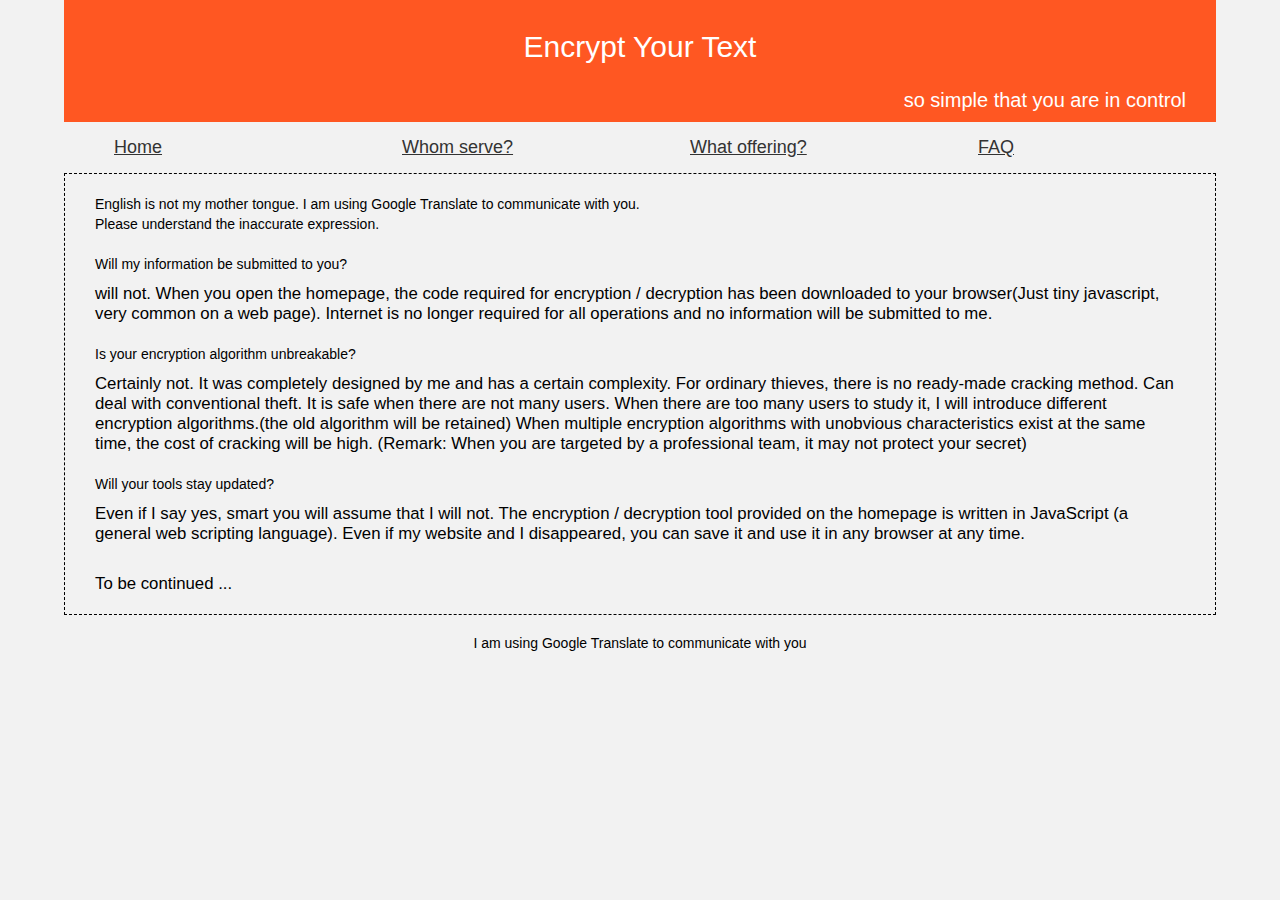
<file: faq.html>
﻿<!DOCTYPE html>

<html lang="en" xmlns="http://www.w3.org/1999/xhtml">
<head>
    <meta charset="utf-8" />
    <title></title>
    <!--UI-->
    <link rel="stylesheet" href="layui/css/layui.css">
    <script src="layui/layui.js"></script>
    <!--JQuery-->
    <script src="js/jquery-3.4.1.min.js"></script>
    <script src="js/jquery.md5.js"></script>
    <!--Mine-->
    <script src="js/myjs.js"></script>
    <link rel="stylesheet" type="text/css" href="css/mycss.css">
</head>
<body>
    <div class="container">
        <div class="top">
            <span class="top-text">Encrypt Your Text</span>
            <div>so simple that you are in control</div>
        </div>
        <div class="layui-row menu">
            <div class="layui-col-sm3">
                <a href="/index.html">Home</a>
            </div>
            <div class="layui-col-sm3">
                <a href="/serveyou.html">Whom serve?</a>
            </div>
            <div class="layui-col-sm3">
                <a href="/offer.html">What offering?</a>
            </div>
            <div class="layui-col-sm3">
                <a href="/faq.html">FAQ</a>
            </div>
        </div>
        <div class="content">
            <p>
                &nbsp;
            </p>
            <p>
                English is not my mother tongue. I am using Google Translate to communicate with you.
            </p>
            <p>
                Please understand the inaccurate expression.
            </p>
            <p>
                &nbsp;
            </p>
            <p>
                Will my information be submitted to you?
            </p>
            <p class="p2">
                will not. When you open the homepage, the code required for encryption / decryption has been downloaded to your browser(Just tiny javascript, very common on a web page). Internet is no longer required for all operations and no information will be submitted to me.
            </p>
            <p>
                &nbsp;
            </p>
            <p>
                Is your encryption algorithm unbreakable?
            </p>
            <p class="p2">
                Certainly not.
                It was completely designed by me and has a certain complexity. For ordinary thieves, there is no ready-made cracking method. Can deal with conventional theft.
                It is safe when there are not many users. When there are too many users to study it, I will introduce different encryption algorithms.(the old algorithm will be retained)
                When multiple encryption algorithms with unobvious characteristics exist at the same time, the cost of cracking will be high.
                (Remark: When you are targeted by a professional team, it may not protect your secret)
            </p>
            <p>
                &nbsp;
            </p>
            <p>
                Will your tools stay updated?
            </p>
            <p class="p2">
                Even if I say yes, smart you will assume that I will not. The encryption / decryption tool provided on the homepage is written in JavaScript (a general web scripting language). Even if my website and I disappeared, you can save it and use it in any browser at any time.
            </p>
            <p>
                &nbsp;
            </p>
            <p class="p2">
                To be continued ...
            </p>
            <p>
                &nbsp;
            </p>
        </div>
        <div class="bottom"><span class="bottom-text">
    I am using Google Translate to communicate with you
</span></div>
    </div>
</body>
</html>
</file>
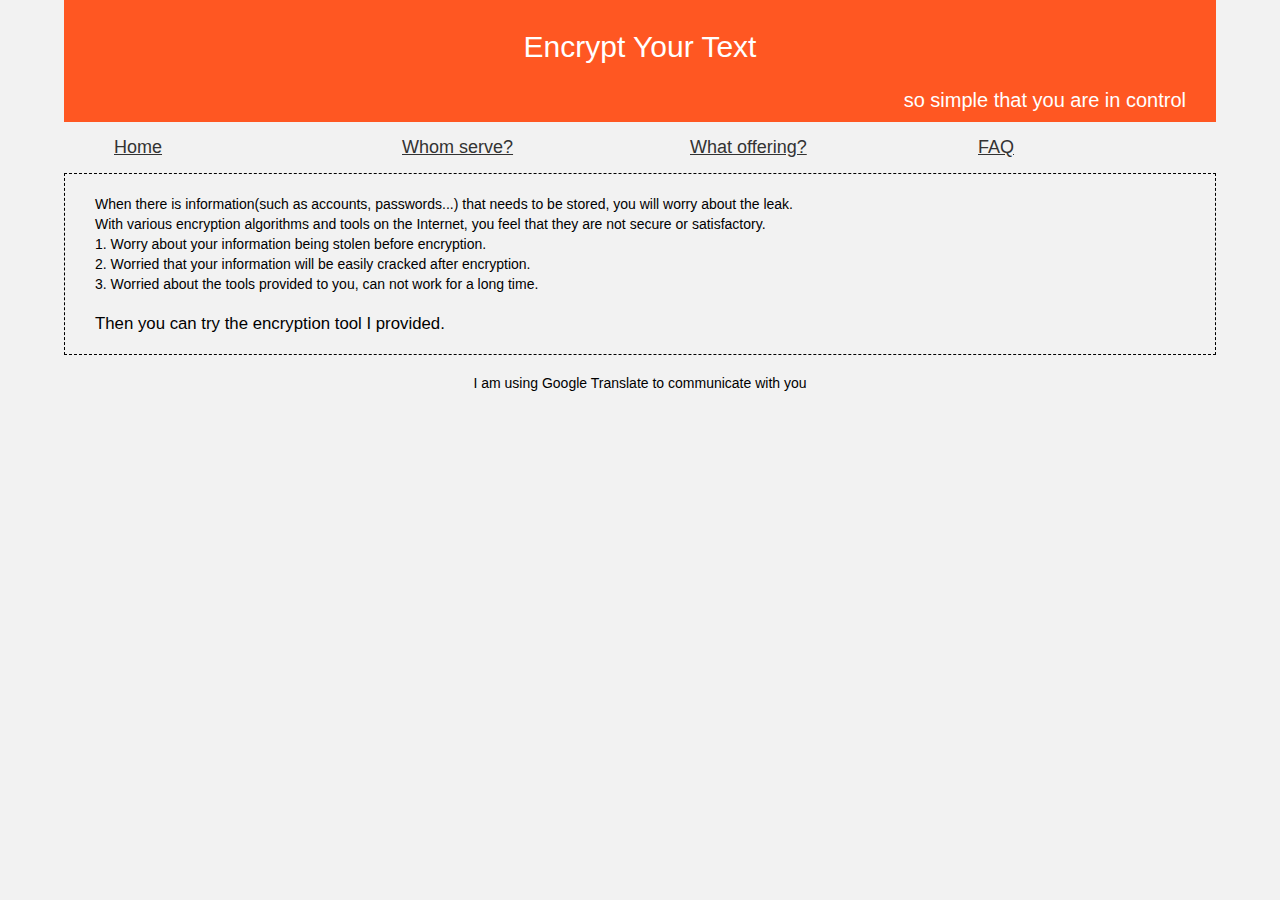
<file: offer.html>
﻿<!DOCTYPE html>

<html lang="en" xmlns="http://www.w3.org/1999/xhtml">
<head>
    <meta charset="utf-8" />
    <title></title>
    <!--UI-->
    <link rel="stylesheet" href="layui/css/layui.css">
    <script src="layui/layui.js"></script>
    <!--JQuery-->
    <script src="js/jquery-3.4.1.min.js"></script>
    <script src="js/jquery.md5.js"></script>
    <!--Mine-->
    <script src="js/myjs.js"></script>
    <link rel="stylesheet" type="text/css" href="css/mycss.css">
</head>
<body>
    <div class="container">
        <div class="top">
            <span class="top-text">Encrypt Your Text</span>
            <div>so simple that you are in control</div>
        </div>
        <div class="layui-row menu">
            <div class="layui-col-sm3">
                <a href="/index.html">Home</a>
            </div>
            <div class="layui-col-sm3">
                <a href="/serveyou.html">Whom serve?</a>
            </div>
            <div class="layui-col-sm3">
                <a href="/offer.html">What offering?</a>
            </div>
            <div class="layui-col-sm3">
                <a href="/faq.html">FAQ</a>
            </div>
        </div>
        <div class="content">
            <p>
                &nbsp;
            </p>
            <p>
                When there is information(such as accounts, passwords...) that needs to be stored, you will worry about the leak.
            </p>
            <p>
                With various encryption algorithms and tools on the Internet, you feel that they are not secure or satisfactory.
            </p>
            <p>
                1. Worry about your information being stolen before encryption.
            </p>
            <p>
                2. Worried that your information will be easily cracked after encryption.
            </p>
            <p>
                3. Worried about the tools provided to you, can not work for a long time.
            </p>
            <p>
                &nbsp;
            </p>
            <p style="font:bolder; font-size:larger;">
                Then you can try the encryption tool I provided.
            </p>
            <p>
                &nbsp;
            </p>
        </div>
        <div class="bottom"><span class="bottom-text">
    I am using Google Translate to communicate with you
</span></div>
    </div>
</body>
</html>
</file>
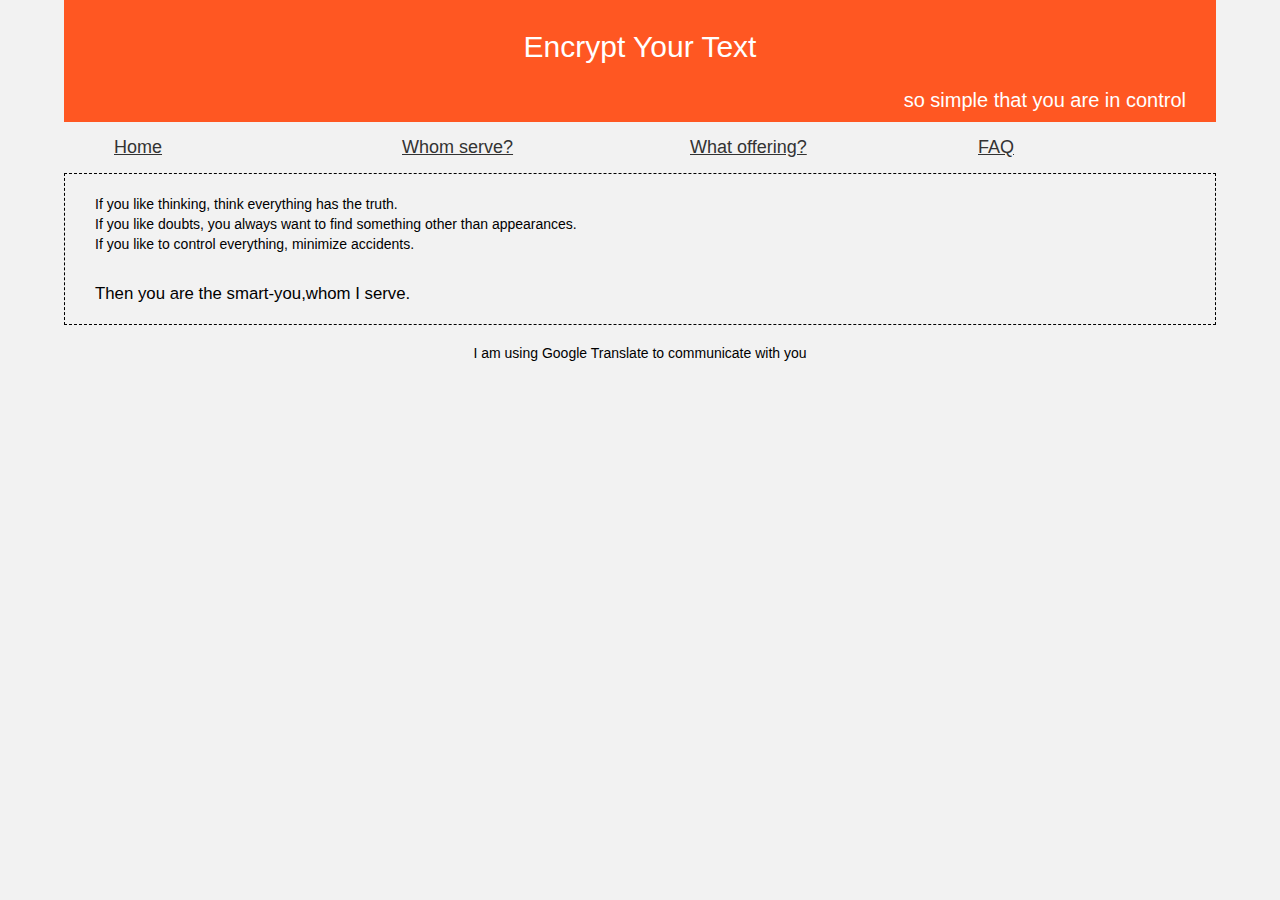
<file: serveyou.html>
﻿<!DOCTYPE html>

<html lang="en" xmlns="http://www.w3.org/1999/xhtml">
<head>
    <meta charset="utf-8" />
    <title></title>
    <!--UI-->
    <link rel="stylesheet" href="layui/css/layui.css">
    <script src="layui/layui.js"></script>
    <!--JQuery-->
    <script src="js/jquery-3.4.1.min.js"></script>
    <script src="js/jquery.md5.js"></script>
    <!--Mine-->
    <script src="js/myjs.js"></script>
    <link rel="stylesheet" type="text/css" href="css/mycss.css">
</head>
<body>
    <div class="container">
        <div class="top">
            <span class="top-text">Encrypt Your Text</span>
            <div>so simple that you are in control</div>
        </div>
        <div class="layui-row menu">
            <div class="layui-col-sm3">
                <a href="/index.html">Home</a>
            </div>
            <div class="layui-col-sm3">
                <a href="/serveyou.html">Whom serve?</a>
            </div>
            <div class="layui-col-sm3">
                <a href="/offer.html">What offering?</a>
            </div>
            <div class="layui-col-sm3">
                <a href="/faq.html">FAQ</a>
            </div>
        </div>
        <div class="content">
            <p>
                &nbsp;
            </p>
            <p>
                If you like thinking, think everything has the truth.
            </p>
            <p>
                If you like doubts, you always want to find something other than appearances.
            </p>
            <p>
                If you like to control everything, minimize accidents.
            </p>
            <p>
                &nbsp;
            </p>
            <p class="p2">
                Then you are the smart-you,whom I serve.
            </p>
            <p>
                &nbsp;
            </p>
        </div>
        <div class="bottom"><span class="bottom-text">
    I am using Google Translate to communicate with you
</span></div>
    </div>
</body>
</html>
</file>
<file: layui/css/layui.css>
/** layui-v2.5.5 MIT License By https://www.layui.com */
 .layui-inline,img{display:inline-block;vertical-align:middle}h1,h2,h3,h4,h5,h6{font-weight:400}.layui-edge,.layui-header,.layui-inline,.layui-main{position:relative}.layui-body,.layui-edge,.layui-elip{overflow:hidden}.layui-btn,.layui-edge,.layui-inline,img{vertical-align:middle}.layui-btn,.layui-disabled,.layui-icon,.layui-unselect{-moz-user-select:none;-webkit-user-select:none;-ms-user-select:none}.layui-elip,.layui-form-checkbox span,.layui-form-pane .layui-form-label{text-overflow:ellipsis;white-space:nowrap}.layui-breadcrumb,.layui-tree-btnGroup{visibility:hidden}blockquote,body,button,dd,div,dl,dt,form,h1,h2,h3,h4,h5,h6,input,li,ol,p,pre,td,textarea,th,ul{margin:0;padding:0;-webkit-tap-highlight-color:rgba(0,0,0,0)}a:active,a:hover{outline:0}img{border:none}li{list-style:none}table{border-collapse:collapse;border-spacing:0}h4,h5,h6{font-size:100%}button,input,optgroup,option,select,textarea{font-family:inherit;font-size:inherit;font-style:inherit;font-weight:inherit;outline:0}pre{white-space:pre-wrap;white-space:-moz-pre-wrap;white-space:-pre-wrap;white-space:-o-pre-wrap;word-wrap:break-word}body{line-height:24px;font:14px Helvetica Neue,Helvetica,PingFang SC,Tahoma,Arial,sans-serif}hr{height:1px;margin:10px 0;border:0;clear:both}a{color:#333;text-decoration:none}a:hover{color:#777}a cite{font-style:normal;*cursor:pointer}.layui-border-box,.layui-border-box *{box-sizing:border-box}.layui-box,.layui-box *{box-sizing:content-box}.layui-clear{clear:both;*zoom:1}.layui-clear:after{content:'\20';clear:both;*zoom:1;display:block;height:0}.layui-inline{*display:inline;*zoom:1}.layui-edge{display:inline-block;width:0;height:0;border-width:6px;border-style:dashed;border-color:transparent}.layui-edge-top{top:-4px;border-bottom-color:#999;border-bottom-style:solid}.layui-edge-right{border-left-color:#999;border-left-style:solid}.layui-edge-bottom{top:2px;border-top-color:#999;border-top-style:solid}.layui-edge-left{border-right-color:#999;border-right-style:solid}.layui-disabled,.layui-disabled:hover{color:#d2d2d2!important;cursor:not-allowed!important}.layui-circle{border-radius:100%}.layui-show{display:block!important}.layui-hide{display:none!important}@font-face{font-family:layui-icon;src:url(../font/iconfont.eot?v=250);src:url(../font/iconfont.eot?v=250#iefix) format('embedded-opentype'),url(../font/iconfont.woff2?v=250) format('woff2'),url(../font/iconfont.woff?v=250) format('woff'),url(../font/iconfont.ttf?v=250) format('truetype'),url(../font/iconfont.svg?v=250#layui-icon) format('svg')}.layui-icon{font-family:layui-icon!important;font-size:16px;font-style:normal;-webkit-font-smoothing:antialiased;-moz-osx-font-smoothing:grayscale}.layui-icon-reply-fill:before{content:"\e611"}.layui-icon-set-fill:before{content:"\e614"}.layui-icon-menu-fill:before{content:"\e60f"}.layui-icon-search:before{content:"\e615"}.layui-icon-share:before{content:"\e641"}.layui-icon-set-sm:before{content:"\e620"}.layui-icon-engine:before{content:"\e628"}.layui-icon-close:before{content:"\1006"}.layui-icon-close-fill:before{content:"\1007"}.layui-icon-chart-screen:before{content:"\e629"}.layui-icon-star:before{content:"\e600"}.layui-icon-circle-dot:before{content:"\e617"}.layui-icon-chat:before{content:"\e606"}.layui-icon-release:before{content:"\e609"}.layui-icon-list:before{content:"\e60a"}.layui-icon-chart:before{content:"\e62c"}.layui-icon-ok-circle:before{content:"\1005"}.layui-icon-layim-theme:before{content:"\e61b"}.layui-icon-table:before{content:"\e62d"}.layui-icon-right:before{content:"\e602"}.layui-icon-left:before{content:"\e603"}.layui-icon-cart-simple:before{content:"\e698"}.layui-icon-face-cry:before{content:"\e69c"}.layui-icon-face-smile:before{content:"\e6af"}.layui-icon-survey:before{content:"\e6b2"}.layui-icon-tree:before{content:"\e62e"}.layui-icon-upload-circle:before{content:"\e62f"}.layui-icon-add-circle:before{content:"\e61f"}.layui-icon-download-circle:before{content:"\e601"}.layui-icon-templeate-1:before{content:"\e630"}.layui-icon-util:before{content:"\e631"}.layui-icon-face-surprised:before{content:"\e664"}.layui-icon-edit:before{content:"\e642"}.layui-icon-speaker:before{content:"\e645"}.layui-icon-down:before{content:"\e61a"}.layui-icon-file:before{content:"\e621"}.layui-icon-layouts:before{content:"\e632"}.layui-icon-rate-half:before{content:"\e6c9"}.layui-icon-add-circle-fine:before{content:"\e608"}.layui-icon-prev-circle:before{content:"\e633"}.layui-icon-read:before{content:"\e705"}.layui-icon-404:before{content:"\e61c"}.layui-icon-carousel:before{content:"\e634"}.layui-icon-help:before{content:"\e607"}.layui-icon-code-circle:before{content:"\e635"}.layui-icon-water:before{content:"\e636"}.layui-icon-username:before{content:"\e66f"}.layui-icon-find-fill:before{content:"\e670"}.layui-icon-about:before{content:"\e60b"}.layui-icon-location:before{content:"\e715"}.layui-icon-up:before{content:"\e619"}.layui-icon-pause:before{content:"\e651"}.layui-icon-date:before{content:"\e637"}.layui-icon-layim-uploadfile:before{content:"\e61d"}.layui-icon-delete:before{content:"\e640"}.layui-icon-play:before{content:"\e652"}.layui-icon-top:before{content:"\e604"}.layui-icon-friends:before{content:"\e612"}.layui-icon-refresh-3:before{content:"\e9aa"}.layui-icon-ok:before{content:"\e605"}.layui-icon-layer:before{content:"\e638"}.layui-icon-face-smile-fine:before{content:"\e60c"}.layui-icon-dollar:before{content:"\e659"}.layui-icon-group:before{content:"\e613"}.layui-icon-layim-download:before{content:"\e61e"}.layui-icon-picture-fine:before{content:"\e60d"}.layui-icon-link:before{content:"\e64c"}.layui-icon-diamond:before{content:"\e735"}.layui-icon-log:before{content:"\e60e"}.layui-icon-rate-solid:before{content:"\e67a"}.layui-icon-fonts-del:before{content:"\e64f"}.layui-icon-unlink:before{content:"\e64d"}.layui-icon-fonts-clear:before{content:"\e639"}.layui-icon-triangle-r:before{content:"\e623"}.layui-icon-circle:before{content:"\e63f"}.layui-icon-radio:before{content:"\e643"}.layui-icon-align-center:before{content:"\e647"}.layui-icon-align-right:before{content:"\e648"}.layui-icon-align-left:before{content:"\e649"}.layui-icon-loading-1:before{content:"\e63e"}.layui-icon-return:before{content:"\e65c"}.layui-icon-fonts-strong:before{content:"\e62b"}.layui-icon-upload:before{content:"\e67c"}.layui-icon-dialogue:before{content:"\e63a"}.layui-icon-video:before{content:"\e6ed"}.layui-icon-headset:before{content:"\e6fc"}.layui-icon-cellphone-fine:before{content:"\e63b"}.layui-icon-add-1:before{content:"\e654"}.layui-icon-face-smile-b:before{content:"\e650"}.layui-icon-fonts-html:before{content:"\e64b"}.layui-icon-form:before{content:"\e63c"}.layui-icon-cart:before{content:"\e657"}.layui-icon-camera-fill:before{content:"\e65d"}.layui-icon-tabs:before{content:"\e62a"}.layui-icon-fonts-code:before{content:"\e64e"}.layui-icon-fire:before{content:"\e756"}.layui-icon-set:before{content:"\e716"}.layui-icon-fonts-u:before{content:"\e646"}.layui-icon-triangle-d:before{content:"\e625"}.layui-icon-tips:before{content:"\e702"}.layui-icon-picture:before{content:"\e64a"}.layui-icon-more-vertical:before{content:"\e671"}.layui-icon-flag:before{content:"\e66c"}.layui-icon-loading:before{content:"\e63d"}.layui-icon-fonts-i:before{content:"\e644"}.layui-icon-refresh-1:before{content:"\e666"}.layui-icon-rmb:before{content:"\e65e"}.layui-icon-home:before{content:"\e68e"}.layui-icon-user:before{content:"\e770"}.layui-icon-notice:before{content:"\e667"}.layui-icon-login-weibo:before{content:"\e675"}.layui-icon-voice:before{content:"\e688"}.layui-icon-upload-drag:before{content:"\e681"}.layui-icon-login-qq:before{content:"\e676"}.layui-icon-snowflake:before{content:"\e6b1"}.layui-icon-file-b:before{content:"\e655"}.layui-icon-template:before{content:"\e663"}.layui-icon-auz:before{content:"\e672"}.layui-icon-console:before{content:"\e665"}.layui-icon-app:before{content:"\e653"}.layui-icon-prev:before{content:"\e65a"}.layui-icon-website:before{content:"\e7ae"}.layui-icon-next:before{content:"\e65b"}.layui-icon-component:before{content:"\e857"}.layui-icon-more:before{content:"\e65f"}.layui-icon-login-wechat:before{content:"\e677"}.layui-icon-shrink-right:before{content:"\e668"}.layui-icon-spread-left:before{content:"\e66b"}.layui-icon-camera:before{content:"\e660"}.layui-icon-note:before{content:"\e66e"}.layui-icon-refresh:before{content:"\e669"}.layui-icon-female:before{content:"\e661"}.layui-icon-male:before{content:"\e662"}.layui-icon-password:before{content:"\e673"}.layui-icon-senior:before{content:"\e674"}.layui-icon-theme:before{content:"\e66a"}.layui-icon-tread:before{content:"\e6c5"}.layui-icon-praise:before{content:"\e6c6"}.layui-icon-star-fill:before{content:"\e658"}.layui-icon-rate:before{content:"\e67b"}.layui-icon-template-1:before{content:"\e656"}.layui-icon-vercode:before{content:"\e679"}.layui-icon-cellphone:before{content:"\e678"}.layui-icon-screen-full:before{content:"\e622"}.layui-icon-screen-restore:before{content:"\e758"}.layui-icon-cols:before{content:"\e610"}.layui-icon-export:before{content:"\e67d"}.layui-icon-print:before{content:"\e66d"}.layui-icon-slider:before{content:"\e714"}.layui-icon-addition:before{content:"\e624"}.layui-icon-subtraction:before{content:"\e67e"}.layui-icon-service:before{content:"\e626"}.layui-icon-transfer:before{content:"\e691"}.layui-main{width:1140px;margin:0 auto}.layui-header{z-index:1000;height:60px}.layui-header a:hover{transition:all .5s;-webkit-transition:all .5s}.layui-side{position:fixed;left:0;top:0;bottom:0;z-index:999;width:200px;overflow-x:hidden}.layui-side-scroll{position:relative;width:220px;height:100%;overflow-x:hidden}.layui-body{position:absolute;left:200px;right:0;top:0;bottom:0;z-index:998;width:auto;overflow-y:auto;box-sizing:border-box}.layui-layout-body{overflow:hidden}.layui-layout-admin .layui-header{background-color:#23262E}.layui-layout-admin .layui-side{top:60px;width:200px;overflow-x:hidden}.layui-layout-admin .layui-body{position:fixed;top:60px;bottom:44px}.layui-layout-admin .layui-main{width:auto;margin:0 15px}.layui-layout-admin .layui-footer{position:fixed;left:200px;right:0;bottom:0;height:44px;line-height:44px;padding:0 15px;background-color:#eee}.layui-layout-admin .layui-logo{position:absolute;left:0;top:0;width:200px;height:100%;line-height:60px;text-align:center;color:#009688;font-size:16px}.layui-layout-admin .layui-header .layui-nav{background:0 0}.layui-layout-left{position:absolute!important;left:200px;top:0}.layui-layout-right{position:absolute!important;right:0;top:0}.layui-container{position:relative;margin:0 auto;padding:0 15px;box-sizing:border-box}.layui-fluid{position:relative;margin:0 auto;padding:0 15px}.layui-row:after,.layui-row:before{content:'';display:block;clear:both}.layui-col-lg1,.layui-col-lg10,.layui-col-lg11,.layui-col-lg12,.layui-col-lg2,.layui-col-lg3,.layui-col-lg4,.layui-col-lg5,.layui-col-lg6,.layui-col-lg7,.layui-col-lg8,.layui-col-lg9,.layui-col-md1,.layui-col-md10,.layui-col-md11,.layui-col-md12,.layui-col-md2,.layui-col-md3,.layui-col-md4,.layui-col-md5,.layui-col-md6,.layui-col-md7,.layui-col-md8,.layui-col-md9,.layui-col-sm1,.layui-col-sm10,.layui-col-sm11,.layui-col-sm12,.layui-col-sm2,.layui-col-sm3,.layui-col-sm4,.layui-col-sm5,.layui-col-sm6,.layui-col-sm7,.layui-col-sm8,.layui-col-sm9,.layui-col-xs1,.layui-col-xs10,.layui-col-xs11,.layui-col-xs12,.layui-col-xs2,.layui-col-xs3,.layui-col-xs4,.layui-col-xs5,.layui-col-xs6,.layui-col-xs7,.layui-col-xs8,.layui-col-xs9{position:relative;display:block;box-sizing:border-box}.layui-col-xs1,.layui-col-xs10,.layui-col-xs11,.layui-col-xs12,.layui-col-xs2,.layui-col-xs3,.layui-col-xs4,.layui-col-xs5,.layui-col-xs6,.layui-col-xs7,.layui-col-xs8,.layui-col-xs9{float:left}.layui-col-xs1{width:8.33333333%}.layui-col-xs2{width:16.66666667%}.layui-col-xs3{width:25%}.layui-col-xs4{width:33.33333333%}.layui-col-xs5{width:41.66666667%}.layui-col-xs6{width:50%}.layui-col-xs7{width:58.33333333%}.layui-col-xs8{width:66.66666667%}.layui-col-xs9{width:75%}.layui-col-xs10{width:83.33333333%}.layui-col-xs11{width:91.66666667%}.layui-col-xs12{width:100%}.layui-col-xs-offset1{margin-left:8.33333333%}.layui-col-xs-offset2{margin-left:16.66666667%}.layui-col-xs-offset3{margin-left:25%}.layui-col-xs-offset4{margin-left:33.33333333%}.layui-col-xs-offset5{margin-left:41.66666667%}.layui-col-xs-offset6{margin-left:50%}.layui-col-xs-offset7{margin-left:58.33333333%}.layui-col-xs-offset8{margin-left:66.66666667%}.layui-col-xs-offset9{margin-left:75%}.layui-col-xs-offset10{margin-left:83.33333333%}.layui-col-xs-offset11{margin-left:91.66666667%}.layui-col-xs-offset12{margin-left:100%}@media screen and (max-width:768px){.layui-hide-xs{display:none!important}.layui-show-xs-block{display:block!important}.layui-show-xs-inline{display:inline!important}.layui-show-xs-inline-block{display:inline-block!important}}@media screen and (min-width:768px){.layui-container{width:750px}.layui-hide-sm{display:none!important}.layui-show-sm-block{display:block!important}.layui-show-sm-inline{display:inline!important}.layui-show-sm-inline-block{display:inline-block!important}.layui-col-sm1,.layui-col-sm10,.layui-col-sm11,.layui-col-sm12,.layui-col-sm2,.layui-col-sm3,.layui-col-sm4,.layui-col-sm5,.layui-col-sm6,.layui-col-sm7,.layui-col-sm8,.layui-col-sm9{float:left}.layui-col-sm1{width:8.33333333%}.layui-col-sm2{width:16.66666667%}.layui-col-sm3{width:25%}.layui-col-sm4{width:33.33333333%}.layui-col-sm5{width:41.66666667%}.layui-col-sm6{width:50%}.layui-col-sm7{width:58.33333333%}.layui-col-sm8{width:66.66666667%}.layui-col-sm9{width:75%}.layui-col-sm10{width:83.33333333%}.layui-col-sm11{width:91.66666667%}.layui-col-sm12{width:100%}.layui-col-sm-offset1{margin-left:8.33333333%}.layui-col-sm-offset2{margin-left:16.66666667%}.layui-col-sm-offset3{margin-left:25%}.layui-col-sm-offset4{margin-left:33.33333333%}.layui-col-sm-offset5{margin-left:41.66666667%}.layui-col-sm-offset6{margin-left:50%}.layui-col-sm-offset7{margin-left:58.33333333%}.layui-col-sm-offset8{margin-left:66.66666667%}.layui-col-sm-offset9{margin-left:75%}.layui-col-sm-offset10{margin-left:83.33333333%}.layui-col-sm-offset11{margin-left:91.66666667%}.layui-col-sm-offset12{margin-left:100%}}@media screen and (min-width:992px){.layui-container{width:970px}.layui-hide-md{display:none!important}.layui-show-md-block{display:block!important}.layui-show-md-inline{display:inline!important}.layui-show-md-inline-block{display:inline-block!important}.layui-col-md1,.layui-col-md10,.layui-col-md11,.layui-col-md12,.layui-col-md2,.layui-col-md3,.layui-col-md4,.layui-col-md5,.layui-col-md6,.layui-col-md7,.layui-col-md8,.layui-col-md9{float:left}.layui-col-md1{width:8.33333333%}.layui-col-md2{width:16.66666667%}.layui-col-md3{width:25%}.layui-col-md4{width:33.33333333%}.layui-col-md5{width:41.66666667%}.layui-col-md6{width:50%}.layui-col-md7{width:58.33333333%}.layui-col-md8{width:66.66666667%}.layui-col-md9{width:75%}.layui-col-md10{width:83.33333333%}.layui-col-md11{width:91.66666667%}.layui-col-md12{width:100%}.layui-col-md-offset1{margin-left:8.33333333%}.layui-col-md-offset2{margin-left:16.66666667%}.layui-col-md-offset3{margin-left:25%}.layui-col-md-offset4{margin-left:33.33333333%}.layui-col-md-offset5{margin-left:41.66666667%}.layui-col-md-offset6{margin-left:50%}.layui-col-md-offset7{margin-left:58.33333333%}.layui-col-md-offset8{margin-left:66.66666667%}.layui-col-md-offset9{margin-left:75%}.layui-col-md-offset10{margin-left:83.33333333%}.layui-col-md-offset11{margin-left:91.66666667%}.layui-col-md-offset12{margin-left:100%}}@media screen and (min-width:1200px){.layui-container{width:1170px}.layui-hide-lg{display:none!important}.layui-show-lg-block{display:block!important}.layui-show-lg-inline{display:inline!important}.layui-show-lg-inline-block{display:inline-block!important}.layui-col-lg1,.layui-col-lg10,.layui-col-lg11,.layui-col-lg12,.layui-col-lg2,.layui-col-lg3,.layui-col-lg4,.layui-col-lg5,.layui-col-lg6,.layui-col-lg7,.layui-col-lg8,.layui-col-lg9{float:left}.layui-col-lg1{width:8.33333333%}.layui-col-lg2{width:16.66666667%}.layui-col-lg3{width:25%}.layui-col-lg4{width:33.33333333%}.layui-col-lg5{width:41.66666667%}.layui-col-lg6{width:50%}.layui-col-lg7{width:58.33333333%}.layui-col-lg8{width:66.66666667%}.layui-col-lg9{width:75%}.layui-col-lg10{width:83.33333333%}.layui-col-lg11{width:91.66666667%}.layui-col-lg12{width:100%}.layui-col-lg-offset1{margin-left:8.33333333%}.layui-col-lg-offset2{margin-left:16.66666667%}.layui-col-lg-offset3{margin-left:25%}.layui-col-lg-offset4{margin-left:33.33333333%}.layui-col-lg-offset5{margin-left:41.66666667%}.layui-col-lg-offset6{margin-left:50%}.layui-col-lg-offset7{margin-left:58.33333333%}.layui-col-lg-offset8{margin-left:66.66666667%}.layui-col-lg-offset9{margin-left:75%}.layui-col-lg-offset10{margin-left:83.33333333%}.layui-col-lg-offset11{margin-left:91.66666667%}.layui-col-lg-offset12{margin-left:100%}}.layui-col-space1{margin:-.5px}.layui-col-space1>*{padding:.5px}.layui-col-space3{margin:-1.5px}.layui-col-space3>*{padding:1.5px}.layui-col-space5{margin:-2.5px}.layui-col-space5>*{padding:2.5px}.layui-col-space8{margin:-3.5px}.layui-col-space8>*{padding:3.5px}.layui-col-space10{margin:-5px}.layui-col-space10>*{padding:5px}.layui-col-space12{margin:-6px}.layui-col-space12>*{padding:6px}.layui-col-space15{margin:-7.5px}.layui-col-space15>*{padding:7.5px}.layui-col-space18{margin:-9px}.layui-col-space18>*{padding:9px}.layui-col-space20{margin:-10px}.layui-col-space20>*{padding:10px}.layui-col-space22{margin:-11px}.layui-col-space22>*{padding:11px}.layui-col-space25{margin:-12.5px}.layui-col-space25>*{padding:12.5px}.layui-col-space30{margin:-15px}.layui-col-space30>*{padding:15px}.layui-btn,.layui-input,.layui-select,.layui-textarea,.layui-upload-button{outline:0;-webkit-appearance:none;transition:all .3s;-webkit-transition:all .3s;box-sizing:border-box}.layui-elem-quote{margin-bottom:10px;padding:15px;line-height:22px;border-left:5px solid #009688;border-radius:0 2px 2px 0;background-color:#f2f2f2}.layui-quote-nm{border-style:solid;border-width:1px 1px 1px 5px;background:0 0}.layui-elem-field{margin-bottom:10px;padding:0;border-width:1px;border-style:solid}.layui-elem-field legend{margin-left:20px;padding:0 10px;font-size:20px;font-weight:300}.layui-field-title{margin:10px 0 20px;border-width:1px 0 0}.layui-field-box{padding:10px 15px}.layui-field-title .layui-field-box{padding:10px 0}.layui-progress{position:relative;height:6px;border-radius:20px;background-color:#e2e2e2}.layui-progress-bar{position:absolute;left:0;top:0;width:0;max-width:100%;height:6px;border-radius:20px;text-align:right;background-color:#5FB878;transition:all .3s;-webkit-transition:all .3s}.layui-progress-big,.layui-progress-big .layui-progress-bar{height:18px;line-height:18px}.layui-progress-text{position:relative;top:-20px;line-height:18px;font-size:12px;color:#666}.layui-progress-big .layui-progress-text{position:static;padding:0 10px;color:#fff}.layui-collapse{border-width:1px;border-style:solid;border-radius:2px}.layui-colla-content,.layui-colla-item{border-top-width:1px;border-top-style:solid}.layui-colla-item:first-child{border-top:none}.layui-colla-title{position:relative;height:42px;line-height:42px;padding:0 15px 0 35px;color:#333;background-color:#f2f2f2;cursor:pointer;font-size:14px;overflow:hidden}.layui-colla-content{display:none;padding:10px 15px;line-height:22px;color:#666}.layui-colla-icon{position:absolute;left:15px;top:0;font-size:14px}.layui-card{margin-bottom:15px;border-radius:2px;background-color:#fff;box-shadow:0 1px 2px 0 rgba(0,0,0,.05)}.layui-card:last-child{margin-bottom:0}.layui-card-header{position:relative;height:42px;line-height:42px;padding:0 15px;border-bottom:1px solid #f6f6f6;color:#333;border-radius:2px 2px 0 0;font-size:14px}.layui-bg-black,.layui-bg-blue,.layui-bg-cyan,.layui-bg-green,.layui-bg-orange,.layui-bg-red{color:#fff!important}.layui-card-body{position:relative;padding:10px 15px;line-height:24px}.layui-card-body[pad15]{padding:15px}.layui-card-body[pad20]{padding:20px}.layui-card-body .layui-table{margin:5px 0}.layui-card .layui-tab{margin:0}.layui-panel-window{position:relative;padding:15px;border-radius:0;border-top:5px solid #E6E6E6;background-color:#fff}.layui-auxiliar-moving{position:fixed;left:0;right:0;top:0;bottom:0;width:100%;height:100%;background:0 0;z-index:9999999999}.layui-form-label,.layui-form-mid,.layui-form-select,.layui-input-block,.layui-input-inline,.layui-textarea{position:relative}.layui-bg-red{background-color:#FF5722!important}.layui-bg-orange{background-color:#FFB800!important}.layui-bg-green{background-color:#009688!important}.layui-bg-cyan{background-color:#2F4056!important}.layui-bg-blue{background-color:#1E9FFF!important}.layui-bg-black{background-color:#393D49!important}.layui-bg-gray{background-color:#eee!important;color:#666!important}.layui-badge-rim,.layui-colla-content,.layui-colla-item,.layui-collapse,.layui-elem-field,.layui-form-pane .layui-form-item[pane],.layui-form-pane .layui-form-label,.layui-input,.layui-layedit,.layui-layedit-tool,.layui-quote-nm,.layui-select,.layui-tab-bar,.layui-tab-card,.layui-tab-title,.layui-tab-title .layui-this:after,.layui-textarea{border-color:#e6e6e6}.layui-timeline-item:before,hr{background-color:#e6e6e6}.layui-text{line-height:22px;font-size:14px;color:#666}.layui-text h1,.layui-text h2,.layui-text h3{font-weight:500;color:#333}.layui-text h1{font-size:30px}.layui-text h2{font-size:24px}.layui-text h3{font-size:18px}.layui-text a:not(.layui-btn){color:#01AAED}.layui-text a:not(.layui-btn):hover{text-decoration:underline}.layui-text ul{padding:5px 0 5px 15px}.layui-text ul li{margin-top:5px;list-style-type:disc}.layui-text em,.layui-word-aux{color:#999!important;padding:0 5px!important}.layui-btn{display:inline-block;height:38px;line-height:38px;padding:0 18px;background-color:#009688;color:#fff;white-space:nowrap;text-align:center;font-size:14px;border:none;border-radius:2px;cursor:pointer}.layui-btn:hover{opacity:.8;filter:alpha(opacity=80);color:#fff}.layui-btn:active{opacity:1;filter:alpha(opacity=100)}.layui-btn+.layui-btn{margin-left:10px}.layui-btn-container{font-size:0}.layui-btn-container .layui-btn{margin-right:10px;margin-bottom:10px}.layui-btn-container .layui-btn+.layui-btn{margin-left:0}.layui-table .layui-btn-container .layui-btn{margin-bottom:9px}.layui-btn-radius{border-radius:100px}.layui-btn .layui-icon{margin-right:3px;font-size:18px;vertical-align:bottom;vertical-align:middle\9}.layui-btn-primary{border:1px solid #C9C9C9;background-color:#fff;color:#555}.layui-btn-primary:hover{border-color:#009688;color:#333}.layui-btn-normal{background-color:#1E9FFF}.layui-btn-warm{background-color:#FFB800}.layui-btn-danger{background-color:#FF5722}.layui-btn-checked{background-color:#5FB878}.layui-btn-disabled,.layui-btn-disabled:active,.layui-btn-disabled:hover{border:1px solid #e6e6e6;background-color:#FBFBFB;color:#C9C9C9;cursor:not-allowed;opacity:1}.layui-btn-lg{height:44px;line-height:44px;padding:0 25px;font-size:16px}.layui-btn-sm{height:30px;line-height:30px;padding:0 10px;font-size:12px}.layui-btn-sm i{font-size:16px!important}.layui-btn-xs{height:22px;line-height:22px;padding:0 5px;font-size:12px}.layui-btn-xs i{font-size:14px!important}.layui-btn-group{display:inline-block;vertical-align:middle;font-size:0}.layui-btn-group .layui-btn{margin-left:0!important;margin-right:0!important;border-left:1px solid rgba(255,255,255,.5);border-radius:0}.layui-btn-group .layui-btn-primary{border-left:none}.layui-btn-group .layui-btn-primary:hover{border-color:#C9C9C9;color:#009688}.layui-btn-group .layui-btn:first-child{border-left:none;border-radius:2px 0 0 2px}.layui-btn-group .layui-btn-primary:first-child{border-left:1px solid #c9c9c9}.layui-btn-group .layui-btn:last-child{border-radius:0 2px 2px 0}.layui-btn-group .layui-btn+.layui-btn{margin-left:0}.layui-btn-group+.layui-btn-group{margin-left:10px}.layui-btn-fluid{width:100%}.layui-input,.layui-select,.layui-textarea{height:38px;line-height:1.3;line-height:38px\9;border-width:1px;border-style:solid;background-color:#fff;border-radius:2px}.layui-input::-webkit-input-placeholder,.layui-select::-webkit-input-placeholder,.layui-textarea::-webkit-input-placeholder{line-height:1.3}.layui-input,.layui-textarea{display:block;width:100%;padding-left:10px}.layui-input:hover,.layui-textarea:hover{border-color:#D2D2D2!important}.layui-input:focus,.layui-textarea:focus{border-color:#C9C9C9!important}.layui-textarea{min-height:100px;height:auto;line-height:20px;padding:6px 10px;resize:vertical}.layui-select{padding:0 10px}.layui-form input[type=checkbox],.layui-form input[type=radio],.layui-form select{display:none}.layui-form [lay-ignore]{display:initial}.layui-form-item{margin-bottom:15px;clear:both;*zoom:1}.layui-form-item:after{content:'\20';clear:both;*zoom:1;display:block;height:0}.layui-form-label{float:left;display:block;padding:9px 15px;width:80px;font-weight:400;line-height:20px;text-align:right}.layui-form-label-col{display:block;float:none;padding:9px 0;line-height:20px;text-align:left}.layui-form-item .layui-inline{margin-bottom:5px;margin-right:10px}.layui-input-block{margin-left:110px;min-height:36px}.layui-input-inline{display:inline-block;vertical-align:middle}.layui-form-item .layui-input-inline{float:left;width:190px;margin-right:10px}.layui-form-text .layui-input-inline{width:auto}.layui-form-mid{float:left;display:block;padding:9px 0!important;line-height:20px;margin-right:10px}.layui-form-danger+.layui-form-select .layui-input,.layui-form-danger:focus{border-color:#FF5722!important}.layui-form-select .layui-input{padding-right:30px;cursor:pointer}.layui-form-select .layui-edge{position:absolute;right:10px;top:50%;margin-top:-3px;cursor:pointer;border-width:6px;border-top-color:#c2c2c2;border-top-style:solid;transition:all .3s;-webkit-transition:all .3s}.layui-form-select dl{display:none;position:absolute;left:0;top:42px;padding:5px 0;z-index:899;min-width:100%;border:1px solid #d2d2d2;max-height:300px;overflow-y:auto;background-color:#fff;border-radius:2px;box-shadow:0 2px 4px rgba(0,0,0,.12);box-sizing:border-box}.layui-form-select dl dd,.layui-form-select dl dt{padding:0 10px;line-height:36px;white-space:nowrap;overflow:hidden;text-overflow:ellipsis}.layui-form-select dl dt{font-size:12px;color:#999}.layui-form-select dl dd{cursor:pointer}.layui-form-select dl dd:hover{background-color:#f2f2f2;-webkit-transition:.5s all;transition:.5s all}.layui-form-select .layui-select-group dd{padding-left:20px}.layui-form-select dl dd.layui-select-tips{padding-left:10px!important;color:#999}.layui-form-select dl dd.layui-this{background-color:#5FB878;color:#fff}.layui-form-checkbox,.layui-form-select dl dd.layui-disabled{background-color:#fff}.layui-form-selected dl{display:block}.layui-form-checkbox,.layui-form-checkbox *,.layui-form-switch{display:inline-block;vertical-align:middle}.layui-form-selected .layui-edge{margin-top:-9px;-webkit-transform:rotate(180deg);transform:rotate(180deg);margin-top:-3px\9}:root .layui-form-selected .layui-edge{margin-top:-9px\0/IE9}.layui-form-selectup dl{top:auto;bottom:42px}.layui-select-none{margin:5px 0;text-align:center;color:#999}.layui-select-disabled .layui-disabled{border-color:#eee!important}.layui-select-disabled .layui-edge{border-top-color:#d2d2d2}.layui-form-checkbox{position:relative;height:30px;line-height:30px;margin-right:10px;padding-right:30px;cursor:pointer;font-size:0;-webkit-transition:.1s linear;transition:.1s linear;box-sizing:border-box}.layui-form-checkbox span{padding:0 10px;height:100%;font-size:14px;border-radius:2px 0 0 2px;background-color:#d2d2d2;color:#fff;overflow:hidden}.layui-form-checkbox:hover span{background-color:#c2c2c2}.layui-form-checkbox i{position:absolute;right:0;top:0;width:30px;height:28px;border:1px solid #d2d2d2;border-left:none;border-radius:0 2px 2px 0;color:#fff;font-size:20px;text-align:center}.layui-form-checkbox:hover i{border-color:#c2c2c2;color:#c2c2c2}.layui-form-checked,.layui-form-checked:hover{border-color:#5FB878}.layui-form-checked span,.layui-form-checked:hover span{background-color:#5FB878}.layui-form-checked i,.layui-form-checked:hover i{color:#5FB878}.layui-form-item .layui-form-checkbox{margin-top:4px}.layui-form-checkbox[lay-skin=primary]{height:auto!important;line-height:normal!important;min-width:18px;min-height:18px;border:none!important;margin-right:0;padding-left:28px;padding-right:0;background:0 0}.layui-form-checkbox[lay-skin=primary] span{padding-left:0;padding-right:15px;line-height:18px;background:0 0;color:#666}.layui-form-checkbox[lay-skin=primary] i{right:auto;left:0;width:16px;height:16px;line-height:16px;border:1px solid #d2d2d2;font-size:12px;border-radius:2px;background-color:#fff;-webkit-transition:.1s linear;transition:.1s linear}.layui-form-checkbox[lay-skin=primary]:hover i{border-color:#5FB878;color:#fff}.layui-form-checked[lay-skin=primary] i{border-color:#5FB878!important;background-color:#5FB878;color:#fff}.layui-checkbox-disbaled[lay-skin=primary] span{background:0 0!important;color:#c2c2c2}.layui-checkbox-disbaled[lay-skin=primary]:hover i{border-color:#d2d2d2}.layui-form-item .layui-form-checkbox[lay-skin=primary]{margin-top:10px}.layui-form-switch{position:relative;height:22px;line-height:22px;min-width:35px;padding:0 5px;margin-top:8px;border:1px solid #d2d2d2;border-radius:20px;cursor:pointer;background-color:#fff;-webkit-transition:.1s linear;transition:.1s linear}.layui-form-switch i{position:absolute;left:5px;top:3px;width:16px;height:16px;border-radius:20px;background-color:#d2d2d2;-webkit-transition:.1s linear;transition:.1s linear}.layui-form-switch em{position:relative;top:0;width:25px;margin-left:21px;padding:0!important;text-align:center!important;color:#999!important;font-style:normal!important;font-size:12px}.layui-form-onswitch{border-color:#5FB878;background-color:#5FB878}.layui-checkbox-disbaled,.layui-checkbox-disbaled i{border-color:#e2e2e2!important}.layui-form-onswitch i{left:100%;margin-left:-21px;background-color:#fff}.layui-form-onswitch em{margin-left:5px;margin-right:21px;color:#fff!important}.layui-checkbox-disbaled span{background-color:#e2e2e2!important}.layui-checkbox-disbaled:hover i{color:#fff!important}[lay-radio]{display:none}.layui-form-radio,.layui-form-radio *{display:inline-block;vertical-align:middle}.layui-form-radio{line-height:28px;margin:6px 10px 0 0;padding-right:10px;cursor:pointer;font-size:0}.layui-form-radio *{font-size:14px}.layui-form-radio>i{margin-right:8px;font-size:22px;color:#c2c2c2}.layui-form-radio>i:hover,.layui-form-radioed>i{color:#5FB878}.layui-radio-disbaled>i{color:#e2e2e2!important}.layui-form-pane .layui-form-label{width:110px;padding:8px 15px;height:38px;line-height:20px;border-width:1px;border-style:solid;border-radius:2px 0 0 2px;text-align:center;background-color:#FBFBFB;overflow:hidden;box-sizing:border-box}.layui-form-pane .layui-input-inline{margin-left:-1px}.layui-form-pane .layui-input-block{margin-left:110px;left:-1px}.layui-form-pane .layui-input{border-radius:0 2px 2px 0}.layui-form-pane .layui-form-text .layui-form-label{float:none;width:100%;border-radius:2px;box-sizing:border-box;text-align:left}.layui-form-pane .layui-form-text .layui-input-inline{display:block;margin:0;top:-1px;clear:both}.layui-form-pane .layui-form-text .layui-input-block{margin:0;left:0;top:-1px}.layui-form-pane .layui-form-text .layui-textarea{min-height:100px;border-radius:0 0 2px 2px}.layui-form-pane .layui-form-checkbox{margin:4px 0 4px 10px}.layui-form-pane .layui-form-radio,.layui-form-pane .layui-form-switch{margin-top:6px;margin-left:10px}.layui-form-pane .layui-form-item[pane]{position:relative;border-width:1px;border-style:solid}.layui-form-pane .layui-form-item[pane] .layui-form-label{position:absolute;left:0;top:0;height:100%;border-width:0 1px 0 0}.layui-form-pane .layui-form-item[pane] .layui-input-inline{margin-left:110px}@media screen and (max-width:450px){.layui-form-item .layui-form-label{text-overflow:ellipsis;overflow:hidden;white-space:nowrap}.layui-form-item .layui-inline{display:block;margin-right:0;margin-bottom:20px;clear:both}.layui-form-item .layui-inline:after{content:'\20';clear:both;display:block;height:0}.layui-form-item .layui-input-inline{display:block;float:none;left:-3px;width:auto;margin:0 0 10px 112px}.layui-form-item .layui-input-inline+.layui-form-mid{margin-left:110px;top:-5px;padding:0}.layui-form-item .layui-form-checkbox{margin-right:5px;margin-bottom:5px}}.layui-layedit{border-width:1px;border-style:solid;border-radius:2px}.layui-layedit-tool{padding:3px 5px;border-bottom-width:1px;border-bottom-style:solid;font-size:0}.layedit-tool-fixed{position:fixed;top:0;border-top:1px solid #e2e2e2}.layui-layedit-tool .layedit-tool-mid,.layui-layedit-tool .layui-icon{display:inline-block;vertical-align:middle;text-align:center;font-size:14px}.layui-layedit-tool .layui-icon{position:relative;width:32px;height:30px;line-height:30px;margin:3px 5px;color:#777;cursor:pointer;border-radius:2px}.layui-layedit-tool .layui-icon:hover{color:#393D49}.layui-layedit-tool .layui-icon:active{color:#000}.layui-layedit-tool .layedit-tool-active{background-color:#e2e2e2;color:#000}.layui-layedit-tool .layui-disabled,.layui-layedit-tool .layui-disabled:hover{color:#d2d2d2;cursor:not-allowed}.layui-layedit-tool .layedit-tool-mid{width:1px;height:18px;margin:0 10px;background-color:#d2d2d2}.layedit-tool-html{width:50px!important;font-size:30px!important}.layedit-tool-b,.layedit-tool-code,.layedit-tool-help{font-size:16px!important}.layedit-tool-d,.layedit-tool-face,.layedit-tool-image,.layedit-tool-unlink{font-size:18px!important}.layedit-tool-image input{position:absolute;font-size:0;left:0;top:0;width:100%;height:100%;opacity:.01;filter:Alpha(opacity=1);cursor:pointer}.layui-layedit-iframe iframe{display:block;width:100%}#LAY_layedit_code{overflow:hidden}.layui-laypage{display:inline-block;*display:inline;*zoom:1;vertical-align:middle;margin:10px 0;font-size:0}.layui-laypage>a:first-child,.layui-laypage>a:first-child em{border-radius:2px 0 0 2px}.layui-laypage>a:last-child,.layui-laypage>a:last-child em{border-radius:0 2px 2px 0}.layui-laypage>:first-child{margin-left:0!important}.layui-laypage>:last-child{margin-right:0!important}.layui-laypage a,.layui-laypage button,.layui-laypage input,.layui-laypage select,.layui-laypage span{border:1px solid #e2e2e2}.layui-laypage a,.layui-laypage span{display:inline-block;*display:inline;*zoom:1;vertical-align:middle;padding:0 15px;height:28px;line-height:28px;margin:0 -1px 5px 0;background-color:#fff;color:#333;font-size:12px}.layui-flow-more a *,.layui-laypage input,.layui-table-view select[lay-ignore]{display:inline-block}.layui-laypage a:hover{color:#009688}.layui-laypage em{font-style:normal}.layui-laypage .layui-laypage-spr{color:#999;font-weight:700}.layui-laypage a{text-decoration:none}.layui-laypage .layui-laypage-curr{position:relative}.layui-laypage .layui-laypage-curr em{position:relative;color:#fff}.layui-laypage .layui-laypage-curr .layui-laypage-em{position:absolute;left:-1px;top:-1px;padding:1px;width:100%;height:100%;background-color:#009688}.layui-laypage-em{border-radius:2px}.layui-laypage-next em,.layui-laypage-prev em{font-family:Sim sun;font-size:16px}.layui-laypage .layui-laypage-count,.layui-laypage .layui-laypage-limits,.layui-laypage .layui-laypage-refresh,.layui-laypage .layui-laypage-skip{margin-left:10px;margin-right:10px;padding:0;border:none}.layui-laypage .layui-laypage-limits,.layui-laypage .layui-laypage-refresh{vertical-align:top}.layui-laypage .layui-laypage-refresh i{font-size:18px;cursor:pointer}.layui-laypage select{height:22px;padding:3px;border-radius:2px;cursor:pointer}.layui-laypage .layui-laypage-skip{height:30px;line-height:30px;color:#999}.layui-laypage button,.layui-laypage input{height:30px;line-height:30px;border-radius:2px;vertical-align:top;background-color:#fff;box-sizing:border-box}.layui-laypage input{width:40px;margin:0 10px;padding:0 3px;text-align:center}.layui-laypage input:focus,.layui-laypage select:focus{border-color:#009688!important}.layui-laypage button{margin-left:10px;padding:0 10px;cursor:pointer}.layui-table,.layui-table-view{margin:10px 0}.layui-flow-more{margin:10px 0;text-align:center;color:#999;font-size:14px}.layui-flow-more a{height:32px;line-height:32px}.layui-flow-more a *{vertical-align:top}.layui-flow-more a cite{padding:0 20px;border-radius:3px;background-color:#eee;color:#333;font-style:normal}.layui-flow-more a cite:hover{opacity:.8}.layui-flow-more a i{font-size:30px;color:#737383}.layui-table{width:100%;background-color:#fff;color:#666}.layui-table tr{transition:all .3s;-webkit-transition:all .3s}.layui-table th{text-align:left;font-weight:400}.layui-table tbody tr:hover,.layui-table thead tr,.layui-table-click,.layui-table-header,.layui-table-hover,.layui-table-mend,.layui-table-patch,.layui-table-tool,.layui-table-total,.layui-table-total tr,.layui-table[lay-even] tr:nth-child(even){background-color:#f2f2f2}.layui-table td,.layui-table th,.layui-table-col-set,.layui-table-fixed-r,.layui-table-grid-down,.layui-table-header,.layui-table-page,.layui-table-tips-main,.layui-table-tool,.layui-table-total,.layui-table-view,.layui-table[lay-skin=line],.layui-table[lay-skin=row]{border-width:1px;border-style:solid;border-color:#e6e6e6}.layui-table td,.layui-table th{position:relative;padding:9px 15px;min-height:20px;line-height:20px;font-size:14px}.layui-table[lay-skin=line] td,.layui-table[lay-skin=line] th{border-width:0 0 1px}.layui-table[lay-skin=row] td,.layui-table[lay-skin=row] th{border-width:0 1px 0 0}.layui-table[lay-skin=nob] td,.layui-table[lay-skin=nob] th{border:none}.layui-table img{max-width:100px}.layui-table[lay-size=lg] td,.layui-table[lay-size=lg] th{padding:15px 30px}.layui-table-view .layui-table[lay-size=lg] .layui-table-cell{height:40px;line-height:40px}.layui-table[lay-size=sm] td,.layui-table[lay-size=sm] th{font-size:12px;padding:5px 10px}.layui-table-view .layui-table[lay-size=sm] .layui-table-cell{height:20px;line-height:20px}.layui-table[lay-data]{display:none}.layui-table-box{position:relative;overflow:hidden}.layui-table-view .layui-table{position:relative;width:auto;margin:0}.layui-table-view .layui-table[lay-skin=line]{border-width:0 1px 0 0}.layui-table-view .layui-table[lay-skin=row]{border-width:0 0 1px}.layui-table-view .layui-table td,.layui-table-view .layui-table th{padding:5px 0;border-top:none;border-left:none}.layui-table-view .layui-table th.layui-unselect .layui-table-cell span{cursor:pointer}.layui-table-view .layui-table td{cursor:default}.layui-table-view .layui-table td[data-edit=text]{cursor:text}.layui-table-view .layui-form-checkbox[lay-skin=primary] i{width:18px;height:18px}.layui-table-view .layui-form-radio{line-height:0;padding:0}.layui-table-view .layui-form-radio>i{margin:0;font-size:20px}.layui-table-init{position:absolute;left:0;top:0;width:100%;height:100%;text-align:center;z-index:110}.layui-table-init .layui-icon{position:absolute;left:50%;top:50%;margin:-15px 0 0 -15px;font-size:30px;color:#c2c2c2}.layui-table-header{border-width:0 0 1px;overflow:hidden}.layui-table-header .layui-table{margin-bottom:-1px}.layui-table-tool .layui-inline[lay-event]{position:relative;width:26px;height:26px;padding:5px;line-height:16px;margin-right:10px;text-align:center;color:#333;border:1px solid #ccc;cursor:pointer;-webkit-transition:.5s all;transition:.5s all}.layui-table-tool .layui-inline[lay-event]:hover{border:1px solid #999}.layui-table-tool-temp{padding-right:120px}.layui-table-tool-self{position:absolute;right:17px;top:10px}.layui-table-tool .layui-table-tool-self .layui-inline[lay-event]{margin:0 0 0 10px}.layui-table-tool-panel{position:absolute;top:29px;left:-1px;padding:5px 0;min-width:150px;min-height:40px;border:1px solid #d2d2d2;text-align:left;overflow-y:auto;background-color:#fff;box-shadow:0 2px 4px rgba(0,0,0,.12)}.layui-table-cell,.layui-table-tool-panel li{overflow:hidden;text-overflow:ellipsis;white-space:nowrap}.layui-table-tool-panel li{padding:0 10px;line-height:30px;-webkit-transition:.5s all;transition:.5s all}.layui-table-tool-panel li .layui-form-checkbox[lay-skin=primary]{width:100%;padding-left:28px}.layui-table-tool-panel li:hover{background-color:#f2f2f2}.layui-table-tool-panel li .layui-form-checkbox[lay-skin=primary] i{position:absolute;left:0;top:0}.layui-table-tool-panel li .layui-form-checkbox[lay-skin=primary] span{padding:0}.layui-table-tool .layui-table-tool-self .layui-table-tool-panel{left:auto;right:-1px}.layui-table-col-set{position:absolute;right:0;top:0;width:20px;height:100%;border-width:0 0 0 1px;background-color:#fff}.layui-table-sort{width:10px;height:20px;margin-left:5px;cursor:pointer!important}.layui-table-sort .layui-edge{position:absolute;left:5px;border-width:5px}.layui-table-sort .layui-table-sort-asc{top:3px;border-top:none;border-bottom-style:solid;border-bottom-color:#b2b2b2}.layui-table-sort .layui-table-sort-asc:hover{border-bottom-color:#666}.layui-table-sort .layui-table-sort-desc{bottom:5px;border-bottom:none;border-top-style:solid;border-top-color:#b2b2b2}.layui-table-sort .layui-table-sort-desc:hover{border-top-color:#666}.layui-table-sort[lay-sort=asc] .layui-table-sort-asc{border-bottom-color:#000}.layui-table-sort[lay-sort=desc] .layui-table-sort-desc{border-top-color:#000}.layui-table-cell{height:28px;line-height:28px;padding:0 15px;position:relative;box-sizing:border-box}.layui-table-cell .layui-form-checkbox[lay-skin=primary]{top:-1px;padding:0}.layui-table-cell .layui-table-link{color:#01AAED}.laytable-cell-checkbox,.laytable-cell-numbers,.laytable-cell-radio,.laytable-cell-space{padding:0;text-align:center}.layui-table-body{position:relative;overflow:auto;margin-right:-1px;margin-bottom:-1px}.layui-table-body .layui-none{line-height:26px;padding:15px;text-align:center;color:#999}.layui-table-fixed{position:absolute;left:0;top:0;z-index:101}.layui-table-fixed .layui-table-body{overflow:hidden}.layui-table-fixed-l{box-shadow:0 -1px 8px rgba(0,0,0,.08)}.layui-table-fixed-r{left:auto;right:-1px;border-width:0 0 0 1px;box-shadow:-1px 0 8px rgba(0,0,0,.08)}.layui-table-fixed-r .layui-table-header{position:relative;overflow:visible}.layui-table-mend{position:absolute;right:-49px;top:0;height:100%;width:50px}.layui-table-tool{position:relative;z-index:890;width:100%;min-height:50px;line-height:30px;padding:10px 15px;border-width:0 0 1px}.layui-table-tool .layui-btn-container{margin-bottom:-10px}.layui-table-page,.layui-table-total{border-width:1px 0 0;margin-bottom:-1px;overflow:hidden}.layui-table-page{position:relative;width:100%;padding:7px 7px 0;height:41px;font-size:12px;white-space:nowrap}.layui-table-page>div{height:26px}.layui-table-page .layui-laypage{margin:0}.layui-table-page .layui-laypage a,.layui-table-page .layui-laypage span{height:26px;line-height:26px;margin-bottom:10px;border:none;background:0 0}.layui-table-page .layui-laypage a,.layui-table-page .layui-laypage span.layui-laypage-curr{padding:0 12px}.layui-table-page .layui-laypage span{margin-left:0;padding:0}.layui-table-page .layui-laypage .layui-laypage-prev{margin-left:-7px!important}.layui-table-page .layui-laypage .layui-laypage-curr .layui-laypage-em{left:0;top:0;padding:0}.layui-table-page .layui-laypage button,.layui-table-page .layui-laypage input{height:26px;line-height:26px}.layui-table-page .layui-laypage input{width:40px}.layui-table-page .layui-laypage button{padding:0 10px}.layui-table-page select{height:18px}.layui-table-patch .layui-table-cell{padding:0;width:30px}.layui-table-edit{position:absolute;left:0;top:0;width:100%;height:100%;padding:0 14px 1px;border-radius:0;box-shadow:1px 1px 20px rgba(0,0,0,.15)}.layui-table-edit:focus{border-color:#5FB878!important}select.layui-table-edit{padding:0 0 0 10px;border-color:#C9C9C9}.layui-table-view .layui-form-checkbox,.layui-table-view .layui-form-radio,.layui-table-view .layui-form-switch{top:0;margin:0;box-sizing:content-box}.layui-table-view .layui-form-checkbox{top:-1px;height:26px;line-height:26px}.layui-table-view .layui-form-checkbox i{height:26px}.layui-table-grid .layui-table-cell{overflow:visible}.layui-table-grid-down{position:absolute;top:0;right:0;width:26px;height:100%;padding:5px 0;border-width:0 0 0 1px;text-align:center;background-color:#fff;color:#999;cursor:pointer}.layui-table-grid-down .layui-icon{position:absolute;top:50%;left:50%;margin:-8px 0 0 -8px}.layui-table-grid-down:hover{background-color:#fbfbfb}body .layui-table-tips .layui-layer-content{background:0 0;padding:0;box-shadow:0 1px 6px rgba(0,0,0,.12)}.layui-table-tips-main{margin:-44px 0 0 -1px;max-height:150px;padding:8px 15px;font-size:14px;overflow-y:scroll;background-color:#fff;color:#666}.layui-table-tips-c{position:absolute;right:-3px;top:-13px;width:20px;height:20px;padding:3px;cursor:pointer;background-color:#666;border-radius:50%;color:#fff}.layui-table-tips-c:hover{background-color:#777}.layui-table-tips-c:before{position:relative;right:-2px}.layui-upload-file{display:none!important;opacity:.01;filter:Alpha(opacity=1)}.layui-upload-drag,.layui-upload-form,.layui-upload-wrap{display:inline-block}.layui-upload-list{margin:10px 0}.layui-upload-choose{padding:0 10px;color:#999}.layui-upload-drag{position:relative;padding:30px;border:1px dashed #e2e2e2;background-color:#fff;text-align:center;cursor:pointer;color:#999}.layui-upload-drag .layui-icon{font-size:50px;color:#009688}.layui-upload-drag[lay-over]{border-color:#009688}.layui-upload-iframe{position:absolute;width:0;height:0;border:0;visibility:hidden}.layui-upload-wrap{position:relative;vertical-align:middle}.layui-upload-wrap .layui-upload-file{display:block!important;position:absolute;left:0;top:0;z-index:10;font-size:100px;width:100%;height:100%;opacity:.01;filter:Alpha(opacity=1);cursor:pointer}.layui-transfer-active,.layui-transfer-box{display:inline-block;vertical-align:middle}.layui-transfer-box,.layui-transfer-header,.layui-transfer-search{border-width:0;border-style:solid;border-color:#e6e6e6}.layui-transfer-box{position:relative;border-width:1px;width:200px;height:360px;border-radius:2px;background-color:#fff}.layui-transfer-box .layui-form-checkbox{width:100%;margin:0!important}.layui-transfer-header{height:38px;line-height:38px;padding:0 10px;border-bottom-width:1px}.layui-transfer-search{position:relative;padding:10px;border-bottom-width:1px}.layui-transfer-search .layui-input{height:32px;padding-left:30px;font-size:12px}.layui-transfer-search .layui-icon-search{position:absolute;left:20px;top:50%;margin-top:-8px;color:#666}.layui-transfer-active{margin:0 15px}.layui-transfer-active .layui-btn{display:block;margin:0;padding:0 15px;background-color:#5FB878;border-color:#5FB878;color:#fff}.layui-transfer-active .layui-btn-disabled{background-color:#FBFBFB;border-color:#e6e6e6;color:#C9C9C9}.layui-transfer-active .layui-btn:first-child{margin-bottom:15px}.layui-transfer-active .layui-btn .layui-icon{margin:0;font-size:14px!important}.layui-transfer-data{padding:5px 0;overflow:auto}.layui-transfer-data li{height:32px;line-height:32px;padding:0 10px}.layui-transfer-data li:hover{background-color:#f2f2f2;transition:.5s all}.layui-transfer-data .layui-none{padding:15px 10px;text-align:center;color:#999}.layui-nav{position:relative;padding:0 20px;background-color:#393D49;color:#fff;border-radius:2px;font-size:0;box-sizing:border-box}.layui-nav *{font-size:14px}.layui-nav .layui-nav-item{position:relative;display:inline-block;*display:inline;*zoom:1;vertical-align:middle;line-height:60px}.layui-nav .layui-nav-item a{display:block;padding:0 20px;color:#fff;color:rgba(255,255,255,.7);transition:all .3s;-webkit-transition:all .3s}.layui-nav .layui-this:after,.layui-nav-bar,.layui-nav-tree .layui-nav-itemed:after{position:absolute;left:0;top:0;width:0;height:5px;background-color:#5FB878;transition:all .2s;-webkit-transition:all .2s}.layui-nav-bar{z-index:1000}.layui-nav .layui-nav-item a:hover,.layui-nav .layui-this a{color:#fff}.layui-nav .layui-this:after{content:'';top:auto;bottom:0;width:100%}.layui-nav-img{width:30px;height:30px;margin-right:10px;border-radius:50%}.layui-nav .layui-nav-more{content:'';width:0;height:0;border-style:solid dashed dashed;border-color:#fff transparent transparent;overflow:hidden;cursor:pointer;transition:all .2s;-webkit-transition:all .2s;position:absolute;top:50%;right:3px;margin-top:-3px;border-width:6px;border-top-color:rgba(255,255,255,.7)}.layui-nav .layui-nav-mored,.layui-nav-itemed>a .layui-nav-more{margin-top:-9px;border-style:dashed dashed solid;border-color:transparent transparent #fff}.layui-nav-child{display:none;position:absolute;left:0;top:65px;min-width:100%;line-height:36px;padding:5px 0;box-shadow:0 2px 4px rgba(0,0,0,.12);border:1px solid #d2d2d2;background-color:#fff;z-index:100;border-radius:2px;white-space:nowrap}.layui-nav .layui-nav-child a{color:#333}.layui-nav .layui-nav-child a:hover{background-color:#f2f2f2;color:#000}.layui-nav-child dd{position:relative}.layui-nav .layui-nav-child dd.layui-this a,.layui-nav-child dd.layui-this{background-color:#5FB878;color:#fff}.layui-nav-child dd.layui-this:after{display:none}.layui-nav-tree{width:200px;padding:0}.layui-nav-tree .layui-nav-item{display:block;width:100%;line-height:45px}.layui-nav-tree .layui-nav-item a{position:relative;height:45px;line-height:45px;text-overflow:ellipsis;overflow:hidden;white-space:nowrap}.layui-nav-tree .layui-nav-item a:hover{background-color:#4E5465}.layui-nav-tree .layui-nav-bar{width:5px;height:0;background-color:#009688}.layui-nav-tree .layui-nav-child dd.layui-this,.layui-nav-tree .layui-nav-child dd.layui-this a,.layui-nav-tree .layui-this,.layui-nav-tree .layui-this>a,.layui-nav-tree .layui-this>a:hover{background-color:#009688;color:#fff}.layui-nav-tree .layui-this:after{display:none}.layui-nav-itemed>a,.layui-nav-tree .layui-nav-title a,.layui-nav-tree .layui-nav-title a:hover{color:#fff!important}.layui-nav-tree .layui-nav-child{position:relative;z-index:0;top:0;border:none;box-shadow:none}.layui-nav-tree .layui-nav-child a{height:40px;line-height:40px;color:#fff;color:rgba(255,255,255,.7)}.layui-nav-tree .layui-nav-child,.layui-nav-tree .layui-nav-child a:hover{background:0 0;color:#fff}.layui-nav-tree .layui-nav-more{right:10px}.layui-nav-itemed>.layui-nav-child{display:block;padding:0;background-color:rgba(0,0,0,.3)!important}.layui-nav-itemed>.layui-nav-child>.layui-this>.layui-nav-child{display:block}.layui-nav-side{position:fixed;top:0;bottom:0;left:0;overflow-x:hidden;z-index:999}.layui-bg-blue .layui-nav-bar,.layui-bg-blue .layui-nav-itemed:after,.layui-bg-blue .layui-this:after{background-color:#93D1FF}.layui-bg-blue .layui-nav-child dd.layui-this{background-color:#1E9FFF}.layui-bg-blue .layui-nav-itemed>a,.layui-nav-tree.layui-bg-blue .layui-nav-title a,.layui-nav-tree.layui-bg-blue .layui-nav-title a:hover{background-color:#007DDB!important}.layui-breadcrumb{font-size:0}.layui-breadcrumb>*{font-size:14px}.layui-breadcrumb a{color:#999!important}.layui-breadcrumb a:hover{color:#5FB878!important}.layui-breadcrumb a cite{color:#666;font-style:normal}.layui-breadcrumb span[lay-separator]{margin:0 10px;color:#999}.layui-tab{margin:10px 0;text-align:left!important}.layui-tab[overflow]>.layui-tab-title{overflow:hidden}.layui-tab-title{position:relative;left:0;height:40px;white-space:nowrap;font-size:0;border-bottom-width:1px;border-bottom-style:solid;transition:all .2s;-webkit-transition:all .2s}.layui-tab-title li{display:inline-block;*display:inline;*zoom:1;vertical-align:middle;font-size:14px;transition:all .2s;-webkit-transition:all .2s;position:relative;line-height:40px;min-width:65px;padding:0 15px;text-align:center;cursor:pointer}.layui-tab-title li a{display:block}.layui-tab-title .layui-this{color:#000}.layui-tab-title .layui-this:after{position:absolute;left:0;top:0;content:'';width:100%;height:41px;border-width:1px;border-style:solid;border-bottom-color:#fff;border-radius:2px 2px 0 0;box-sizing:border-box;pointer-events:none}.layui-tab-bar{position:absolute;right:0;top:0;z-index:10;width:30px;height:39px;line-height:39px;border-width:1px;border-style:solid;border-radius:2px;text-align:center;background-color:#fff;cursor:pointer}.layui-tab-bar .layui-icon{position:relative;display:inline-block;top:3px;transition:all .3s;-webkit-transition:all .3s}.layui-tab-item{display:none}.layui-tab-more{padding-right:30px;height:auto!important;white-space:normal!important}.layui-tab-more li.layui-this:after{border-bottom-color:#e2e2e2;border-radius:2px}.layui-tab-more .layui-tab-bar .layui-icon{top:-2px;top:3px\9;-webkit-transform:rotate(180deg);transform:rotate(180deg)}:root .layui-tab-more .layui-tab-bar .layui-icon{top:-2px\0/IE9}.layui-tab-content{padding:10px}.layui-tab-title li .layui-tab-close{position:relative;display:inline-block;width:18px;height:18px;line-height:20px;margin-left:8px;top:1px;text-align:center;font-size:14px;color:#c2c2c2;transition:all .2s;-webkit-transition:all .2s}.layui-tab-title li .layui-tab-close:hover{border-radius:2px;background-color:#FF5722;color:#fff}.layui-tab-brief>.layui-tab-title .layui-this{color:#009688}.layui-tab-brief>.layui-tab-more li.layui-this:after,.layui-tab-brief>.layui-tab-title .layui-this:after{border:none;border-radius:0;border-bottom:2px solid #5FB878}.layui-tab-brief[overflow]>.layui-tab-title .layui-this:after{top:-1px}.layui-tab-card{border-width:1px;border-style:solid;border-radius:2px;box-shadow:0 2px 5px 0 rgba(0,0,0,.1)}.layui-tab-card>.layui-tab-title{background-color:#f2f2f2}.layui-tab-card>.layui-tab-title li{margin-right:-1px;margin-left:-1px}.layui-tab-card>.layui-tab-title .layui-this{background-color:#fff}.layui-tab-card>.layui-tab-title .layui-this:after{border-top:none;border-width:1px;border-bottom-color:#fff}.layui-tab-card>.layui-tab-title .layui-tab-bar{height:40px;line-height:40px;border-radius:0;border-top:none;border-right:none}.layui-tab-card>.layui-tab-more .layui-this{background:0 0;color:#5FB878}.layui-tab-card>.layui-tab-more .layui-this:after{border:none}.layui-timeline{padding-left:5px}.layui-timeline-item{position:relative;padding-bottom:20px}.layui-timeline-axis{position:absolute;left:-5px;top:0;z-index:10;width:20px;height:20px;line-height:20px;background-color:#fff;color:#5FB878;border-radius:50%;text-align:center;cursor:pointer}.layui-timeline-axis:hover{color:#FF5722}.layui-timeline-item:before{content:'';position:absolute;left:5px;top:0;z-index:0;width:1px;height:100%}.layui-timeline-item:last-child:before{display:none}.layui-timeline-item:first-child:before{display:block}.layui-timeline-content{padding-left:25px}.layui-timeline-title{position:relative;margin-bottom:10px}.layui-badge,.layui-badge-dot,.layui-badge-rim{position:relative;display:inline-block;padding:0 6px;font-size:12px;text-align:center;background-color:#FF5722;color:#fff;border-radius:2px}.layui-badge{height:18px;line-height:18px}.layui-badge-dot{width:8px;height:8px;padding:0;border-radius:50%}.layui-badge-rim{height:18px;line-height:18px;border-width:1px;border-style:solid;background-color:#fff;color:#666}.layui-btn .layui-badge,.layui-btn .layui-badge-dot{margin-left:5px}.layui-nav .layui-badge,.layui-nav .layui-badge-dot{position:absolute;top:50%;margin:-8px 6px 0}.layui-tab-title .layui-badge,.layui-tab-title .layui-badge-dot{left:5px;top:-2px}.layui-carousel{position:relative;left:0;top:0;background-color:#f8f8f8}.layui-carousel>[carousel-item]{position:relative;width:100%;height:100%;overflow:hidden}.layui-carousel>[carousel-item]:before{position:absolute;content:'\e63d';left:50%;top:50%;width:100px;line-height:20px;margin:-10px 0 0 -50px;text-align:center;color:#c2c2c2;font-family:layui-icon!important;font-size:30px;font-style:normal;-webkit-font-smoothing:antialiased;-moz-osx-font-smoothing:grayscale}.layui-carousel>[carousel-item]>*{display:none;position:absolute;left:0;top:0;width:100%;height:100%;background-color:#f8f8f8;transition-duration:.3s;-webkit-transition-duration:.3s}.layui-carousel-updown>*{-webkit-transition:.3s ease-in-out up;transition:.3s ease-in-out up}.layui-carousel-arrow{display:none\9;opacity:0;position:absolute;left:10px;top:50%;margin-top:-18px;width:36px;height:36px;line-height:36px;text-align:center;font-size:20px;border:0;border-radius:50%;background-color:rgba(0,0,0,.2);color:#fff;-webkit-transition-duration:.3s;transition-duration:.3s;cursor:pointer}.layui-carousel-arrow[lay-type=add]{left:auto!important;right:10px}.layui-carousel:hover .layui-carousel-arrow[lay-type=add],.layui-carousel[lay-arrow=always] .layui-carousel-arrow[lay-type=add]{right:20px}.layui-carousel[lay-arrow=always] .layui-carousel-arrow{opacity:1;left:20px}.layui-carousel[lay-arrow=none] .layui-carousel-arrow{display:none}.layui-carousel-arrow:hover,.layui-carousel-ind ul:hover{background-color:rgba(0,0,0,.35)}.layui-carousel:hover .layui-carousel-arrow{display:block\9;opacity:1;left:20px}.layui-carousel-ind{position:relative;top:-35px;width:100%;line-height:0!important;text-align:center;font-size:0}.layui-carousel[lay-indicator=outside]{margin-bottom:30px}.layui-carousel[lay-indicator=outside] .layui-carousel-ind{top:10px}.layui-carousel[lay-indicator=outside] .layui-carousel-ind ul{background-color:rgba(0,0,0,.5)}.layui-carousel[lay-indicator=none] .layui-carousel-ind{display:none}.layui-carousel-ind ul{display:inline-block;padding:5px;background-color:rgba(0,0,0,.2);border-radius:10px;-webkit-transition-duration:.3s;transition-duration:.3s}.layui-carousel-ind li{display:inline-block;width:10px;height:10px;margin:0 3px;font-size:14px;background-color:#e2e2e2;background-color:rgba(255,255,255,.5);border-radius:50%;cursor:pointer;-webkit-transition-duration:.3s;transition-duration:.3s}.layui-carousel-ind li:hover{background-color:rgba(255,255,255,.7)}.layui-carousel-ind li.layui-this{background-color:#fff}.layui-carousel>[carousel-item]>.layui-carousel-next,.layui-carousel>[carousel-item]>.layui-carousel-prev,.layui-carousel>[carousel-item]>.layui-this{display:block}.layui-carousel>[carousel-item]>.layui-this{left:0}.layui-carousel>[carousel-item]>.layui-carousel-prev{left:-100%}.layui-carousel>[carousel-item]>.layui-carousel-next{left:100%}.layui-carousel>[carousel-item]>.layui-carousel-next.layui-carousel-left,.layui-carousel>[carousel-item]>.layui-carousel-prev.layui-carousel-right{left:0}.layui-carousel>[carousel-item]>.layui-this.layui-carousel-left{left:-100%}.layui-carousel>[carousel-item]>.layui-this.layui-carousel-right{left:100%}.layui-carousel[lay-anim=updown] .layui-carousel-arrow{left:50%!important;top:20px;margin:0 0 0 -18px}.layui-carousel[lay-anim=updown]>[carousel-item]>*,.layui-carousel[lay-anim=fade]>[carousel-item]>*{left:0!important}.layui-carousel[lay-anim=updown] .layui-carousel-arrow[lay-type=add]{top:auto!important;bottom:20px}.layui-carousel[lay-anim=updown] .layui-carousel-ind{position:absolute;top:50%;right:20px;width:auto;height:auto}.layui-carousel[lay-anim=updown] .layui-carousel-ind ul{padding:3px 5px}.layui-carousel[lay-anim=updown] .layui-carousel-ind li{display:block;margin:6px 0}.layui-carousel[lay-anim=updown]>[carousel-item]>.layui-this{top:0}.layui-carousel[lay-anim=updown]>[carousel-item]>.layui-carousel-prev{top:-100%}.layui-carousel[lay-anim=updown]>[carousel-item]>.layui-carousel-next{top:100%}.layui-carousel[lay-anim=updown]>[carousel-item]>.layui-carousel-next.layui-carousel-left,.layui-carousel[lay-anim=updown]>[carousel-item]>.layui-carousel-prev.layui-carousel-right{top:0}.layui-carousel[lay-anim=updown]>[carousel-item]>.layui-this.layui-carousel-left{top:-100%}.layui-carousel[lay-anim=updown]>[carousel-item]>.layui-this.layui-carousel-right{top:100%}.layui-carousel[lay-anim=fade]>[carousel-item]>.layui-carousel-next,.layui-carousel[lay-anim=fade]>[carousel-item]>.layui-carousel-prev{opacity:0}.layui-carousel[lay-anim=fade]>[carousel-item]>.layui-carousel-next.layui-carousel-left,.layui-carousel[lay-anim=fade]>[carousel-item]>.layui-carousel-prev.layui-carousel-right{opacity:1}.layui-carousel[lay-anim=fade]>[carousel-item]>.layui-this.layui-carousel-left,.layui-carousel[lay-anim=fade]>[carousel-item]>.layui-this.layui-carousel-right{opacity:0}.layui-fixbar{position:fixed;right:15px;bottom:15px;z-index:999999}.layui-fixbar li{width:50px;height:50px;line-height:50px;margin-bottom:1px;text-align:center;cursor:pointer;font-size:30px;background-color:#9F9F9F;color:#fff;border-radius:2px;opacity:.95}.layui-fixbar li:hover{opacity:.85}.layui-fixbar li:active{opacity:1}.layui-fixbar .layui-fixbar-top{display:none;font-size:40px}body .layui-util-face{border:none;background:0 0}body .layui-util-face .layui-layer-content{padding:0;background-color:#fff;color:#666;box-shadow:none}.layui-util-face .layui-layer-TipsG{display:none}.layui-util-face ul{position:relative;width:372px;padding:10px;border:1px solid #D9D9D9;background-color:#fff;box-shadow:0 0 20px rgba(0,0,0,.2)}.layui-util-face ul li{cursor:pointer;float:left;border:1px solid #e8e8e8;height:22px;width:26px;overflow:hidden;margin:-1px 0 0 -1px;padding:4px 2px;text-align:center}.layui-util-face ul li:hover{position:relative;z-index:2;border:1px solid #eb7350;background:#fff9ec}.layui-code{position:relative;margin:10px 0;padding:15px;line-height:20px;border:1px solid #ddd;border-left-width:6px;background-color:#F2F2F2;color:#333;font-family:Courier New;font-size:12px}.layui-rate,.layui-rate *{display:inline-block;vertical-align:middle}.layui-rate{padding:10px 5px 10px 0;font-size:0}.layui-rate li i.layui-icon{font-size:20px;color:#FFB800;margin-right:5px;transition:all .3s;-webkit-transition:all .3s}.layui-rate li i:hover{cursor:pointer;transform:scale(1.12);-webkit-transform:scale(1.12)}.layui-rate[readonly] li i:hover{cursor:default;transform:scale(1)}.layui-colorpicker{width:26px;height:26px;border:1px solid #e6e6e6;padding:5px;border-radius:2px;line-height:24px;display:inline-block;cursor:pointer;transition:all .3s;-webkit-transition:all .3s}.layui-colorpicker:hover{border-color:#d2d2d2}.layui-colorpicker.layui-colorpicker-lg{width:34px;height:34px;line-height:32px}.layui-colorpicker.layui-colorpicker-sm{width:24px;height:24px;line-height:22px}.layui-colorpicker.layui-colorpicker-xs{width:22px;height:22px;line-height:20px}.layui-colorpicker-trigger-bgcolor{display:block;background:url([data-uri]);border-radius:2px}.layui-colorpicker-trigger-span{display:block;height:100%;box-sizing:border-box;border:1px solid rgba(0,0,0,.15);border-radius:2px;text-align:center}.layui-colorpicker-trigger-i{display:inline-block;color:#FFF;font-size:12px}.layui-colorpicker-trigger-i.layui-icon-close{color:#999}.layui-colorpicker-main{position:absolute;z-index:66666666;width:280px;padding:7px;background:#FFF;border:1px solid #d2d2d2;border-radius:2px;box-shadow:0 2px 4px rgba(0,0,0,.12)}.layui-colorpicker-main-wrapper{height:180px;position:relative}.layui-colorpicker-basis{width:260px;height:100%;position:relative}.layui-colorpicker-basis-white{width:100%;height:100%;position:absolute;top:0;left:0;background:linear-gradient(90deg,#FFF,hsla(0,0%,100%,0))}.layui-colorpicker-basis-black{width:100%;height:100%;position:absolute;top:0;left:0;background:linear-gradient(0deg,#000,transparent)}.layui-colorpicker-basis-cursor{width:10px;height:10px;border:1px solid #FFF;border-radius:50%;position:absolute;top:-3px;right:-3px;cursor:pointer}.layui-colorpicker-side{position:absolute;top:0;right:0;width:12px;height:100%;background:linear-gradient(red,#FF0,#0F0,#0FF,#00F,#F0F,red)}.layui-colorpicker-side-slider{width:100%;height:5px;box-shadow:0 0 1px #888;box-sizing:border-box;background:#FFF;border-radius:1px;border:1px solid #f0f0f0;cursor:pointer;position:absolute;left:0}.layui-colorpicker-main-alpha{display:none;height:12px;margin-top:7px;background:url([data-uri])}.layui-colorpicker-alpha-bgcolor{height:100%;position:relative}.layui-colorpicker-alpha-slider{width:5px;height:100%;box-shadow:0 0 1px #888;box-sizing:border-box;background:#FFF;border-radius:1px;border:1px solid #f0f0f0;cursor:pointer;position:absolute;top:0}.layui-colorpicker-main-pre{padding-top:7px;font-size:0}.layui-colorpicker-pre{width:20px;height:20px;border-radius:2px;display:inline-block;margin-left:6px;margin-bottom:7px;cursor:pointer}.layui-colorpicker-pre:nth-child(11n+1){margin-left:0}.layui-colorpicker-pre-isalpha{background:url([data-uri])}.layui-colorpicker-pre.layui-this{box-shadow:0 0 3px 2px rgba(0,0,0,.15)}.layui-colorpicker-pre>div{height:100%;border-radius:2px}.layui-colorpicker-main-input{text-align:right;padding-top:7px}.layui-colorpicker-main-input .layui-btn-container .layui-btn{margin:0 0 0 10px}.layui-colorpicker-main-input div.layui-inline{float:left;margin-right:10px;font-size:14px}.layui-colorpicker-main-input input.layui-input{width:150px;height:30px;color:#666}.layui-slider{height:4px;background:#e2e2e2;border-radius:3px;position:relative;cursor:pointer}.layui-slider-bar{border-radius:3px;position:absolute;height:100%}.layui-slider-step{position:absolute;top:0;width:4px;height:4px;border-radius:50%;background:#FFF;-webkit-transform:translateX(-50%);transform:translateX(-50%)}.layui-slider-wrap{width:36px;height:36px;position:absolute;top:-16px;-webkit-transform:translateX(-50%);transform:translateX(-50%);z-index:10;text-align:center}.layui-slider-wrap-btn{width:12px;height:12px;border-radius:50%;background:#FFF;display:inline-block;vertical-align:middle;cursor:pointer;transition:.3s}.layui-slider-wrap:after{content:"";height:100%;display:inline-block;vertical-align:middle}.layui-slider-wrap-btn.layui-slider-hover,.layui-slider-wrap-btn:hover{transform:scale(1.2)}.layui-slider-wrap-btn.layui-disabled:hover{transform:scale(1)!important}.layui-slider-tips{position:absolute;top:-42px;z-index:66666666;white-space:nowrap;display:none;-webkit-transform:translateX(-50%);transform:translateX(-50%);color:#FFF;background:#000;border-radius:3px;height:25px;line-height:25px;padding:0 10px}.layui-slider-tips:after{content:'';position:absolute;bottom:-12px;left:50%;margin-left:-6px;width:0;height:0;border-width:6px;border-style:solid;border-color:#000 transparent transparent}.layui-slider-input{width:70px;height:32px;border:1px solid #e6e6e6;border-radius:3px;font-size:16px;line-height:32px;position:absolute;right:0;top:-15px}.layui-slider-input-btn{display:none;position:absolute;top:0;right:0;width:20px;height:100%;border-left:1px solid #d2d2d2}.layui-slider-input-btn i{cursor:pointer;position:absolute;right:0;bottom:0;width:20px;height:50%;font-size:12px;line-height:16px;text-align:center;color:#999}.layui-slider-input-btn i:first-child{top:0;border-bottom:1px solid #d2d2d2}.layui-slider-input-txt{height:100%;font-size:14px}.layui-slider-input-txt input{height:100%;border:none}.layui-slider-input-btn i:hover{color:#009688}.layui-slider-vertical{width:4px;margin-left:34px}.layui-slider-vertical .layui-slider-bar{width:4px}.layui-slider-vertical .layui-slider-step{top:auto;left:0;-webkit-transform:translateY(50%);transform:translateY(50%)}.layui-slider-vertical .layui-slider-wrap{top:auto;left:-16px;-webkit-transform:translateY(50%);transform:translateY(50%)}.layui-slider-vertical .layui-slider-tips{top:auto;left:2px}@media \0screen{.layui-slider-wrap-btn{margin-left:-20px}.layui-slider-vertical .layui-slider-wrap-btn{margin-left:0;margin-bottom:-20px}.layui-slider-vertical .layui-slider-tips{margin-left:-8px}.layui-slider>span{margin-left:8px}}.layui-tree{line-height:22px}.layui-tree .layui-form-checkbox{margin:0!important}.layui-tree-set{width:100%;position:relative}.layui-tree-pack{display:none;padding-left:20px;position:relative}.layui-tree-iconClick,.layui-tree-main{display:inline-block;vertical-align:middle}.layui-tree-line .layui-tree-pack{padding-left:27px}.layui-tree-line .layui-tree-set .layui-tree-set:after{content:'';position:absolute;top:14px;left:-9px;width:17px;height:0;border-top:1px dotted #c0c4cc}.layui-tree-entry{position:relative;padding:3px 0;height:20px;white-space:nowrap}.layui-tree-entry:hover{background-color:#eee}.layui-tree-line .layui-tree-entry:hover{background-color:rgba(0,0,0,0)}.layui-tree-line .layui-tree-entry:hover .layui-tree-txt{color:#999;text-decoration:underline;transition:.3s}.layui-tree-main{cursor:pointer;padding-right:10px}.layui-tree-line .layui-tree-set:before{content:'';position:absolute;top:0;left:-9px;width:0;height:100%;border-left:1px dotted #c0c4cc}.layui-tree-line .layui-tree-set.layui-tree-setLineShort:before{height:13px}.layui-tree-line .layui-tree-set.layui-tree-setHide:before{height:0}.layui-tree-iconClick{position:relative;height:20px;line-height:20px;margin:0 10px;color:#c0c4cc}.layui-tree-icon{height:12px;line-height:12px;width:12px;text-align:center;border:1px solid #c0c4cc}.layui-tree-iconClick .layui-icon{font-size:18px}.layui-tree-icon .layui-icon{font-size:12px;color:#666}.layui-tree-iconArrow{padding:0 5px}.layui-tree-iconArrow:after{content:'';position:absolute;left:4px;top:3px;z-index:100;width:0;height:0;border-width:5px;border-style:solid;border-color:transparent transparent transparent #c0c4cc;transition:.5s}.layui-tree-btnGroup,.layui-tree-editInput{position:relative;vertical-align:middle;display:inline-block}.layui-tree-spread>.layui-tree-entry>.layui-tree-iconClick>.layui-tree-iconArrow:after{transform:rotate(90deg) translate(3px,4px)}.layui-tree-txt{display:inline-block;vertical-align:middle;color:#555}.layui-tree-search{margin-bottom:15px;color:#666}.layui-tree-btnGroup .layui-icon{display:inline-block;vertical-align:middle;padding:0 2px;cursor:pointer}.layui-tree-btnGroup .layui-icon:hover{color:#999;transition:.3s}.layui-tree-entry:hover .layui-tree-btnGroup{visibility:visible}.layui-tree-editInput{height:20px;line-height:20px;padding:0 3px;border:none;background-color:rgba(0,0,0,.05)}.layui-tree-emptyText{text-align:center;color:#999}.layui-anim{-webkit-animation-duration:.3s;animation-duration:.3s;-webkit-animation-fill-mode:both;animation-fill-mode:both}.layui-anim.layui-icon{display:inline-block}.layui-anim-loop{-webkit-animation-iteration-count:infinite;animation-iteration-count:infinite}.layui-trans,.layui-trans a{transition:all .3s;-webkit-transition:all .3s}@-webkit-keyframes layui-rotate{from{-webkit-transform:rotate(0)}to{-webkit-transform:rotate(360deg)}}@keyframes layui-rotate{from{transform:rotate(0)}to{transform:rotate(360deg)}}.layui-anim-rotate{-webkit-animation-name:layui-rotate;animation-name:layui-rotate;-webkit-animation-duration:1s;animation-duration:1s;-webkit-animation-timing-function:linear;animation-timing-function:linear}@-webkit-keyframes layui-up{from{-webkit-transform:translate3d(0,100%,0);opacity:.3}to{-webkit-transform:translate3d(0,0,0);opacity:1}}@keyframes layui-up{from{transform:translate3d(0,100%,0);opacity:.3}to{transform:translate3d(0,0,0);opacity:1}}.layui-anim-up{-webkit-animation-name:layui-up;animation-name:layui-up}@-webkit-keyframes layui-upbit{from{-webkit-transform:translate3d(0,30px,0);opacity:.3}to{-webkit-transform:translate3d(0,0,0);opacity:1}}@keyframes layui-upbit{from{transform:translate3d(0,30px,0);opacity:.3}to{transform:translate3d(0,0,0);opacity:1}}.layui-anim-upbit{-webkit-animation-name:layui-upbit;animation-name:layui-upbit}@-webkit-keyframes layui-scale{0%{opacity:.3;-webkit-transform:scale(.5)}100%{opacity:1;-webkit-transform:scale(1)}}@keyframes layui-scale{0%{opacity:.3;-ms-transform:scale(.5);transform:scale(.5)}100%{opacity:1;-ms-transform:scale(1);transform:scale(1)}}.layui-anim-scale{-webkit-animation-name:layui-scale;animation-name:layui-scale}@-webkit-keyframes layui-scale-spring{0%{opacity:.5;-webkit-transform:scale(.5)}80%{opacity:.8;-webkit-transform:scale(1.1)}100%{opacity:1;-webkit-transform:scale(1)}}@keyframes layui-scale-spring{0%{opacity:.5;transform:scale(.5)}80%{opacity:.8;transform:scale(1.1)}100%{opacity:1;transform:scale(1)}}.layui-anim-scaleSpring{-webkit-animation-name:layui-scale-spring;animation-name:layui-scale-spring}@-webkit-keyframes layui-fadein{0%{opacity:0}100%{opacity:1}}@keyframes layui-fadein{0%{opacity:0}100%{opacity:1}}.layui-anim-fadein{-webkit-animation-name:layui-fadein;animation-name:layui-fadein}@-webkit-keyframes layui-fadeout{0%{opacity:1}100%{opacity:0}}@keyframes layui-fadeout{0%{opacity:1}100%{opacity:0}}.layui-anim-fadeout{-webkit-animation-name:layui-fadeout;animation-name:layui-fadeout}
</file>
<file: css/mycss.css>
﻿body {
    background-color: #f2f2f2;
}

.container {
    width: 90%;
    margin: 0 auto;
}

.top {
    text-align: center;
    background-color: #FF5722;
}

.top-text {
    font-size: 30px;
    color: white;
    display: inline-block;
    margin-top: 30px;
    margin-bottom: 25px;
}

.top div {
    font-size: 20px;
    color: white;
    text-align: right;
    padding-right: 30px;
    padding-bottom: 10px;
}

.menu {
    margin-top: 15px;
    font-size: large;
}

a {
    margin-left: 50px;
    margin-right: 50px;
    text-decoration: underline;
}

.content {
    border-style: dashed;
    border-width: 1px;
    border-color: black;
    margin-top: 15px;
    text-align: center;
}

.span-text {
    display: block;
    padding-top: 15px;
    padding-bottom: 15px;
}

.content p {
    text-align: left;
    /*text-indent: 30px;*/
    margin-left:30px;
    margin-right:30px;
    line-height: 20px;
}

.p2 {
    text-align: left;
    line-height: 20px;
    font: bolder;
    font-size: larger;
    margin-top:10px;
}

textarea {
    width: 50%;
    height: 200px;
    font-size: 20px;
}

.bottom {
    text-align: center;
}

.bottom-text {
    display: block;
    margin-top: 20px;
}
</file>
